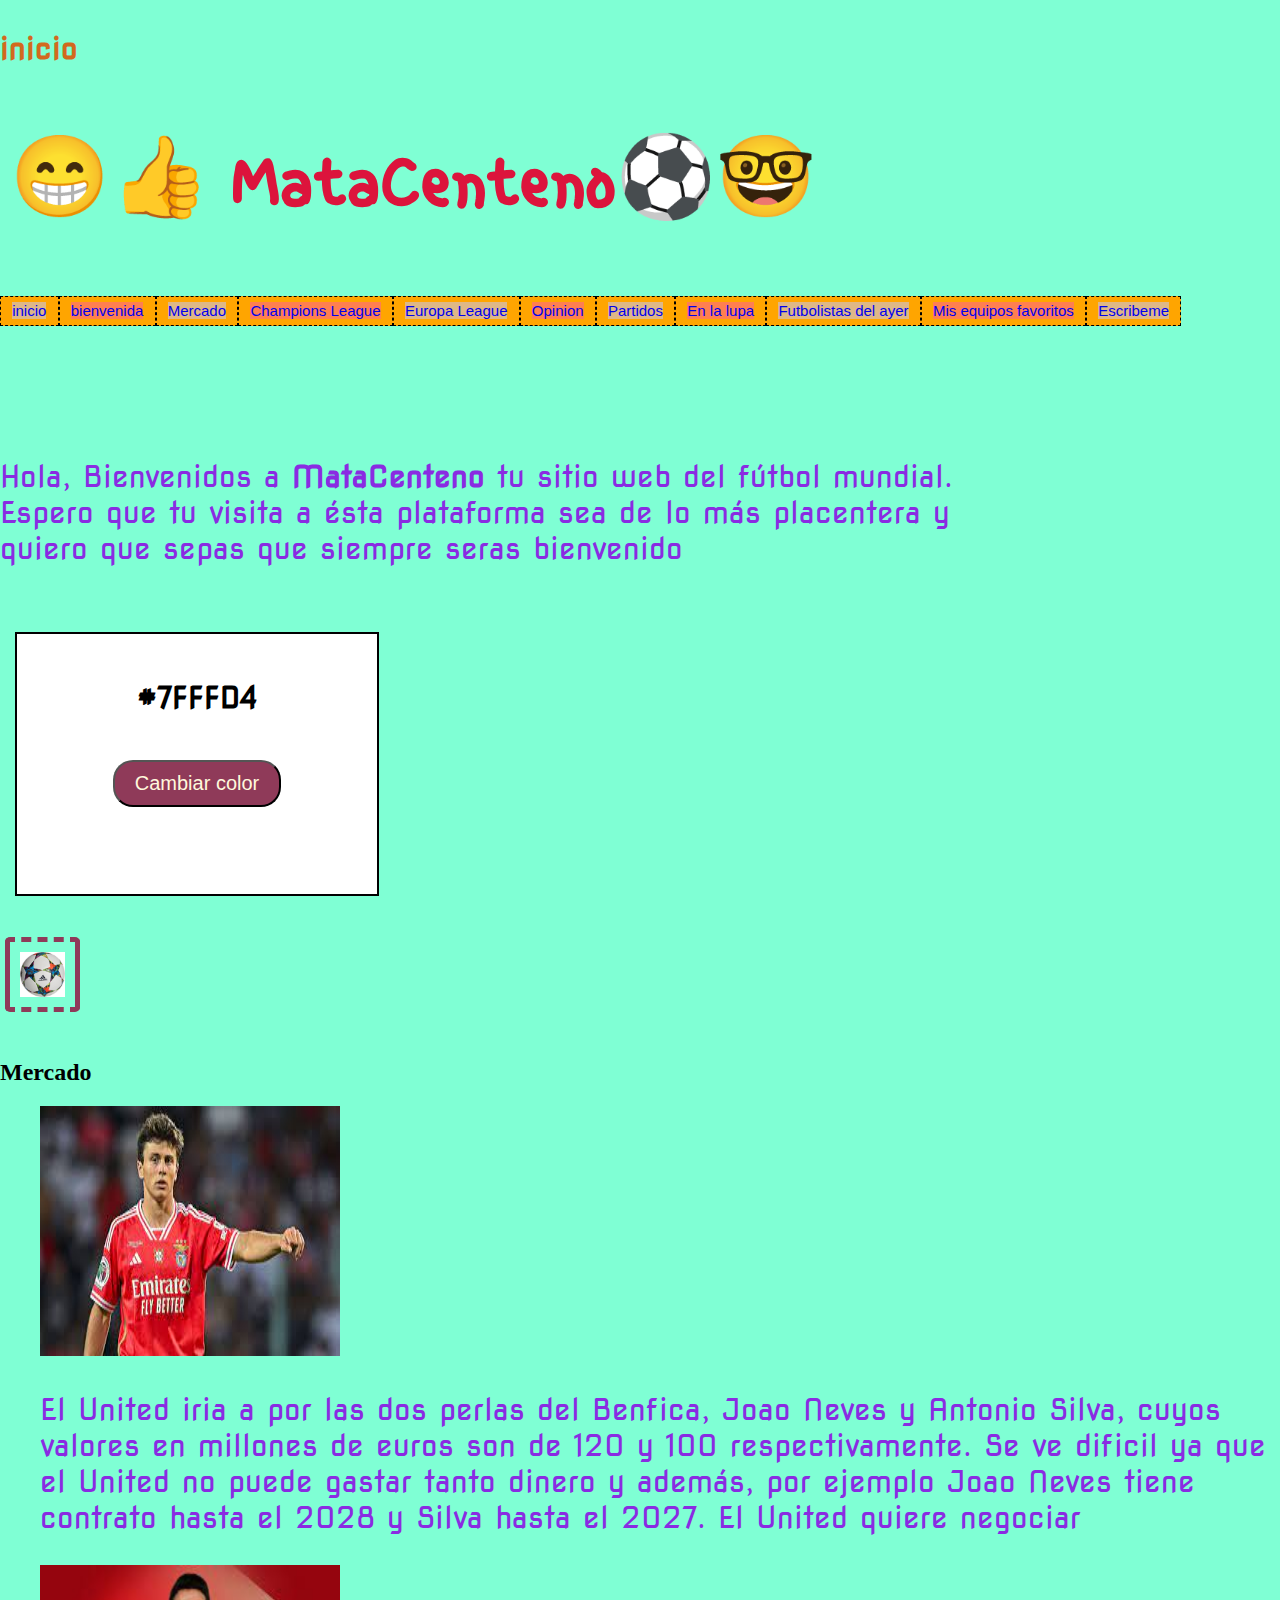
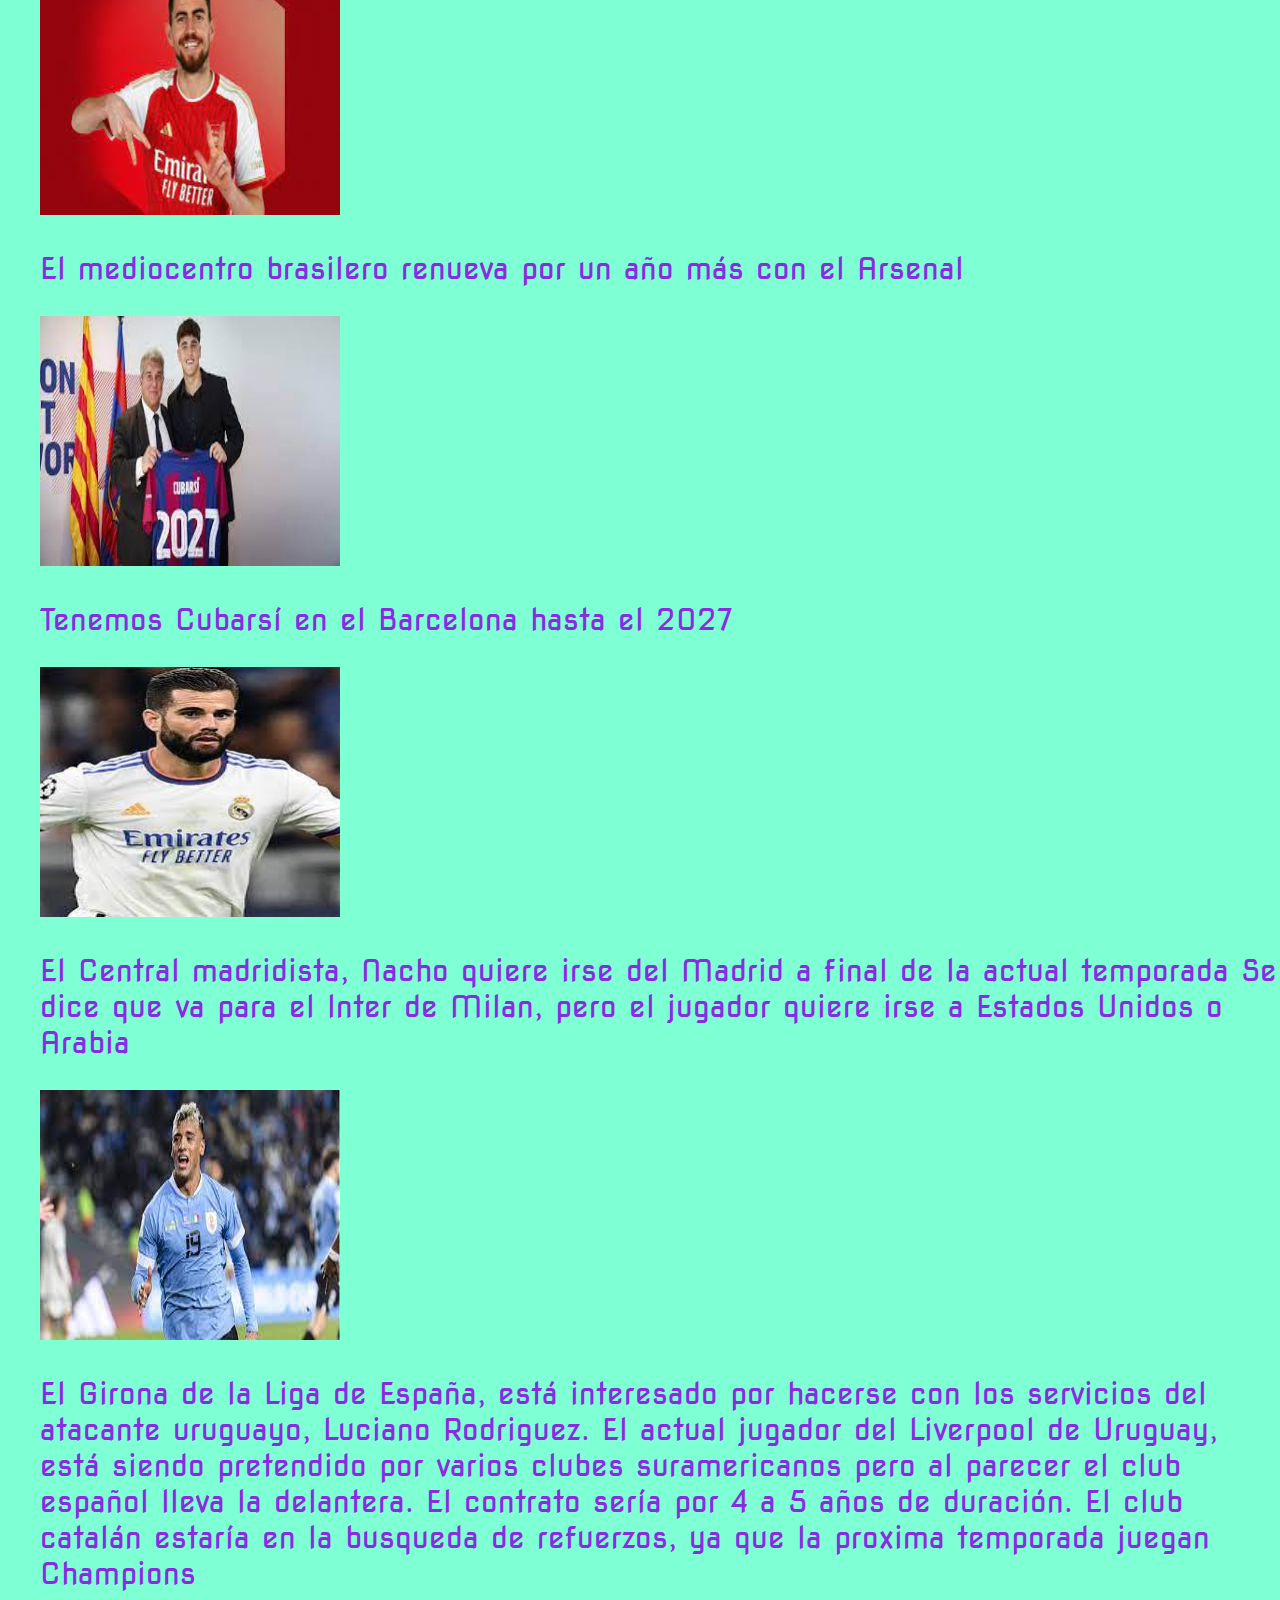
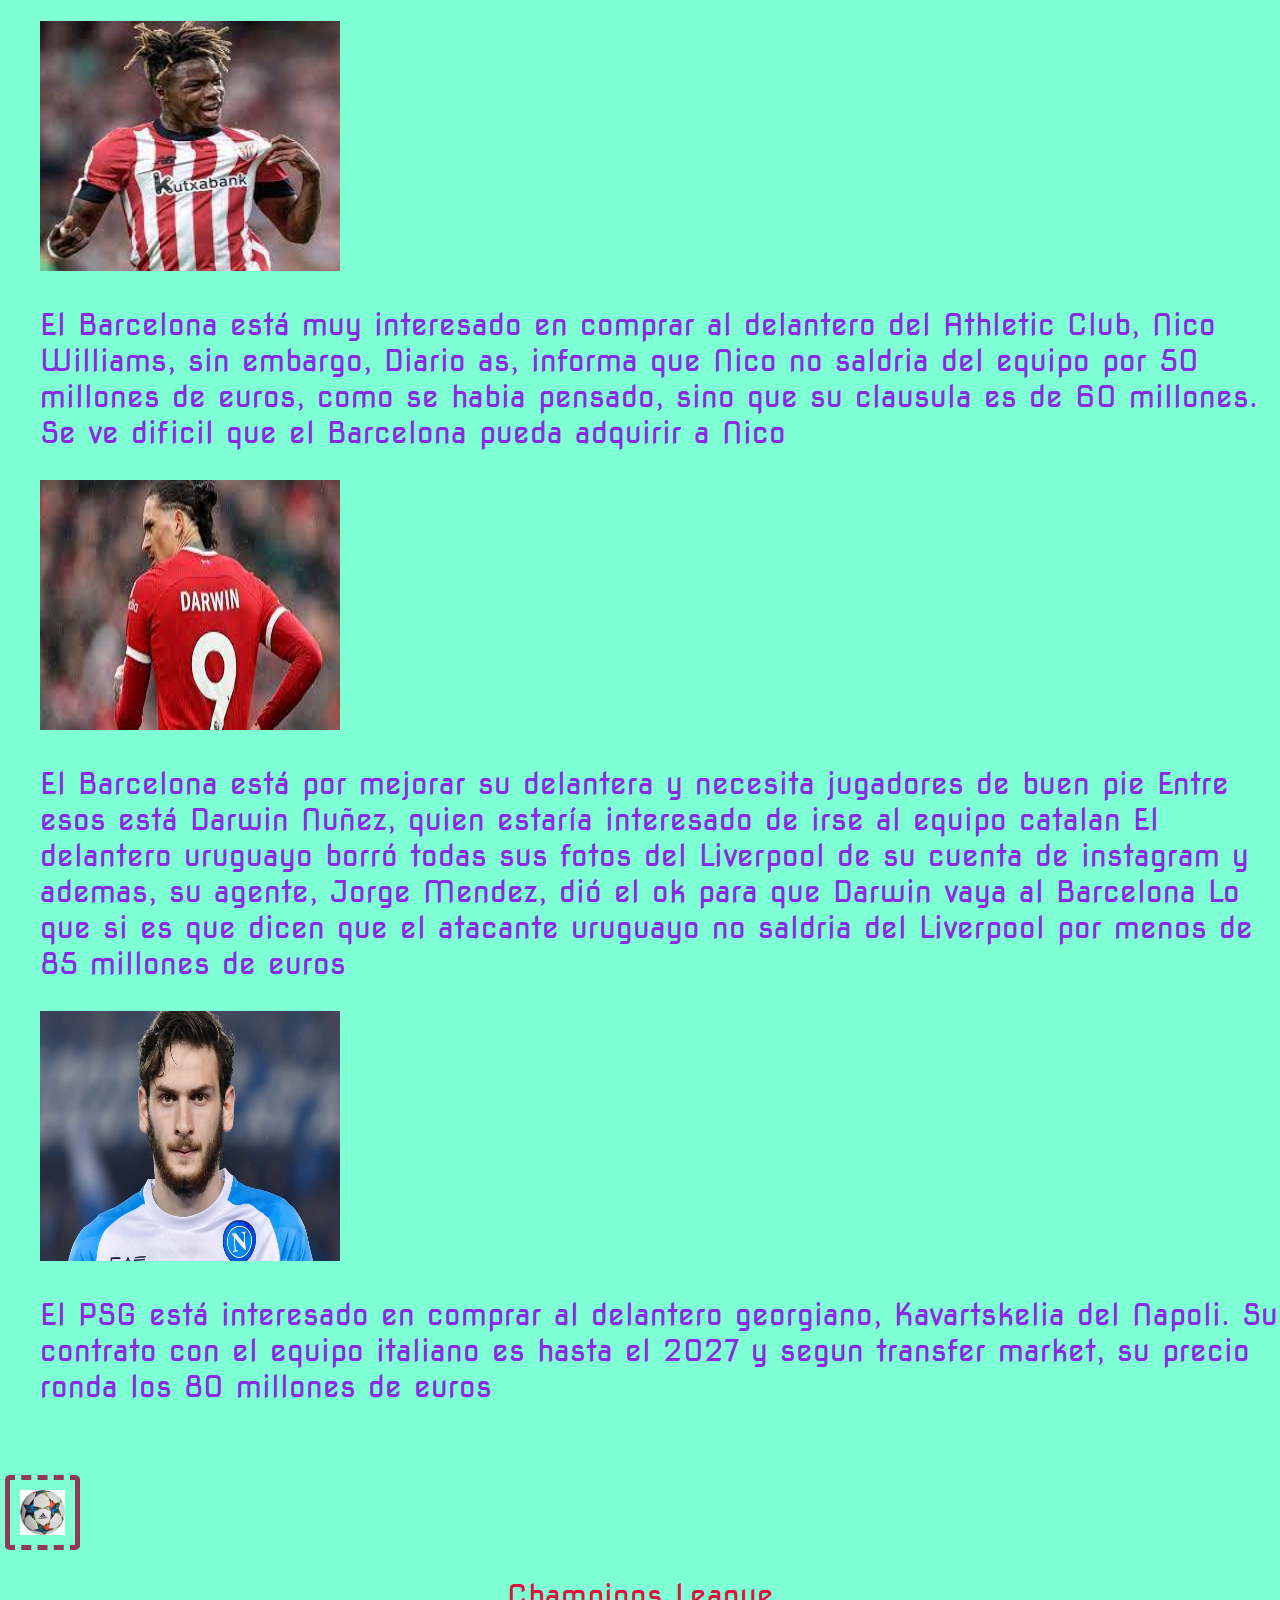
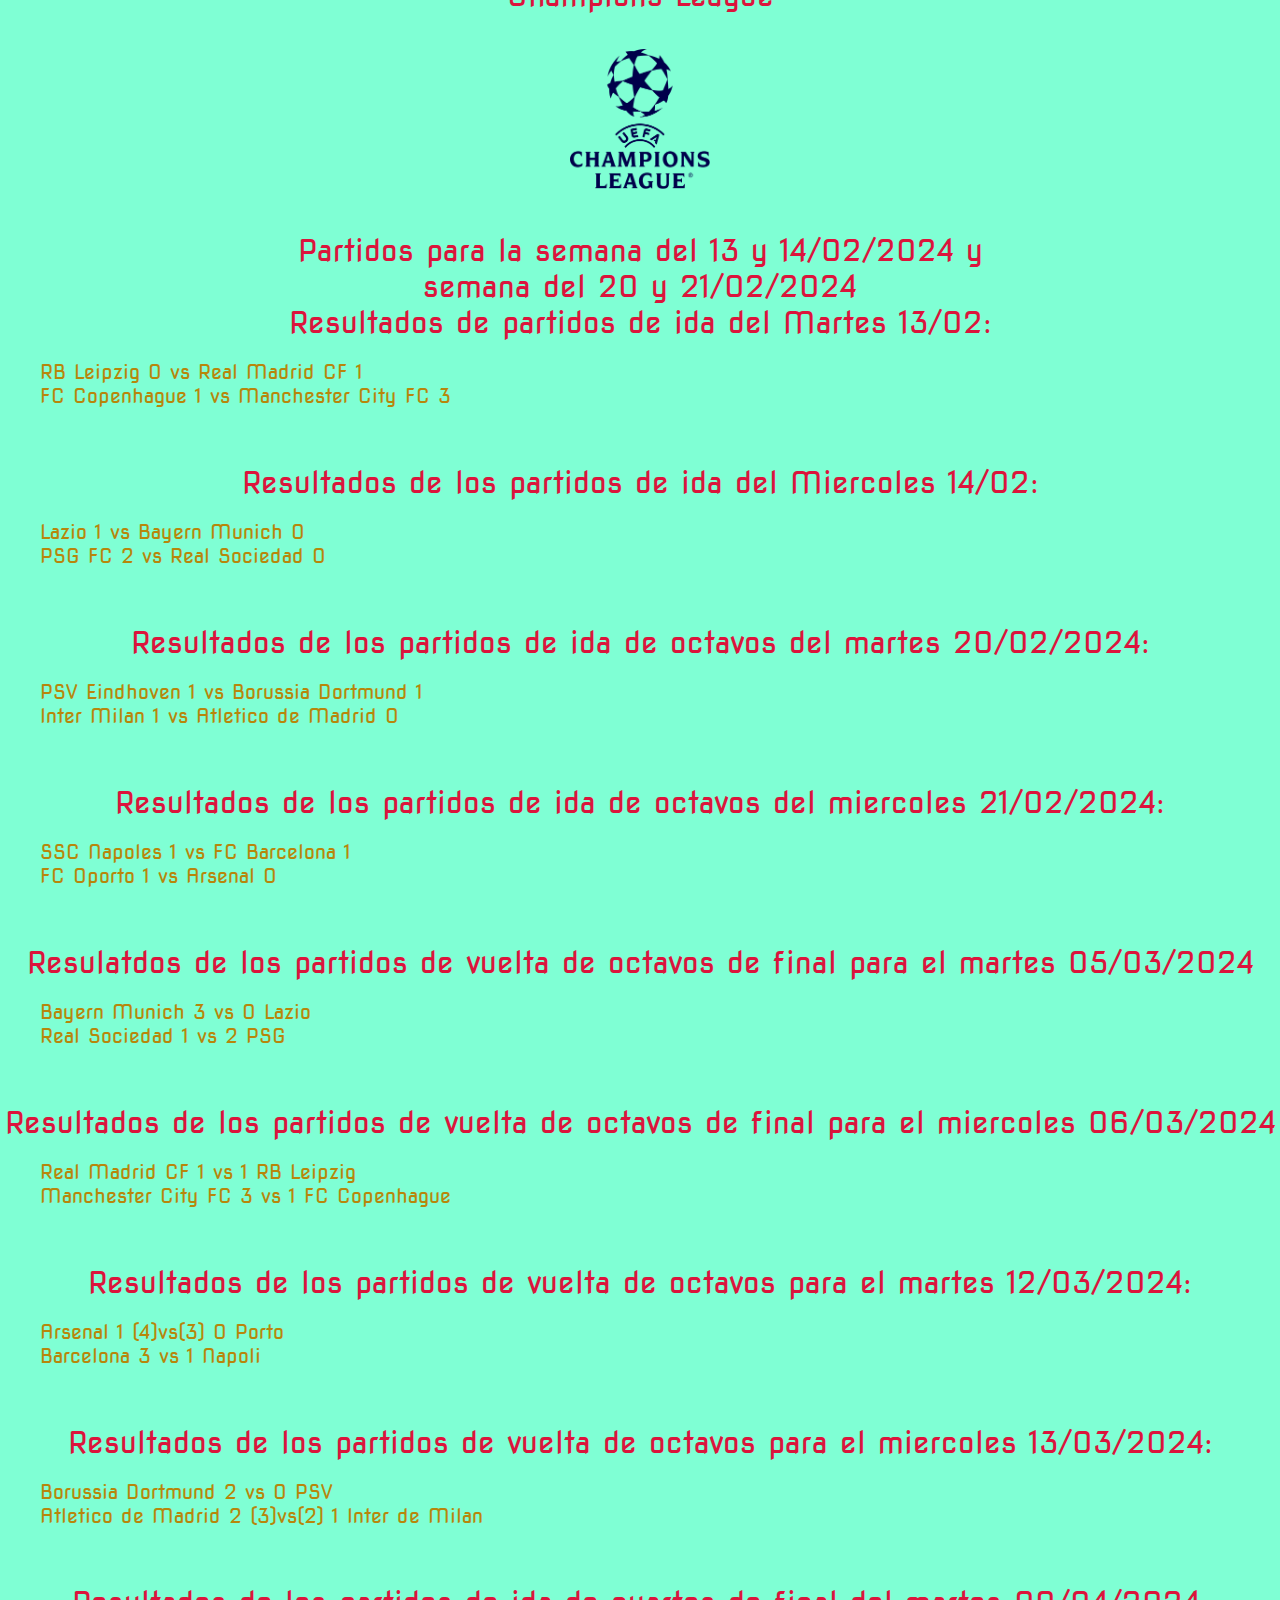
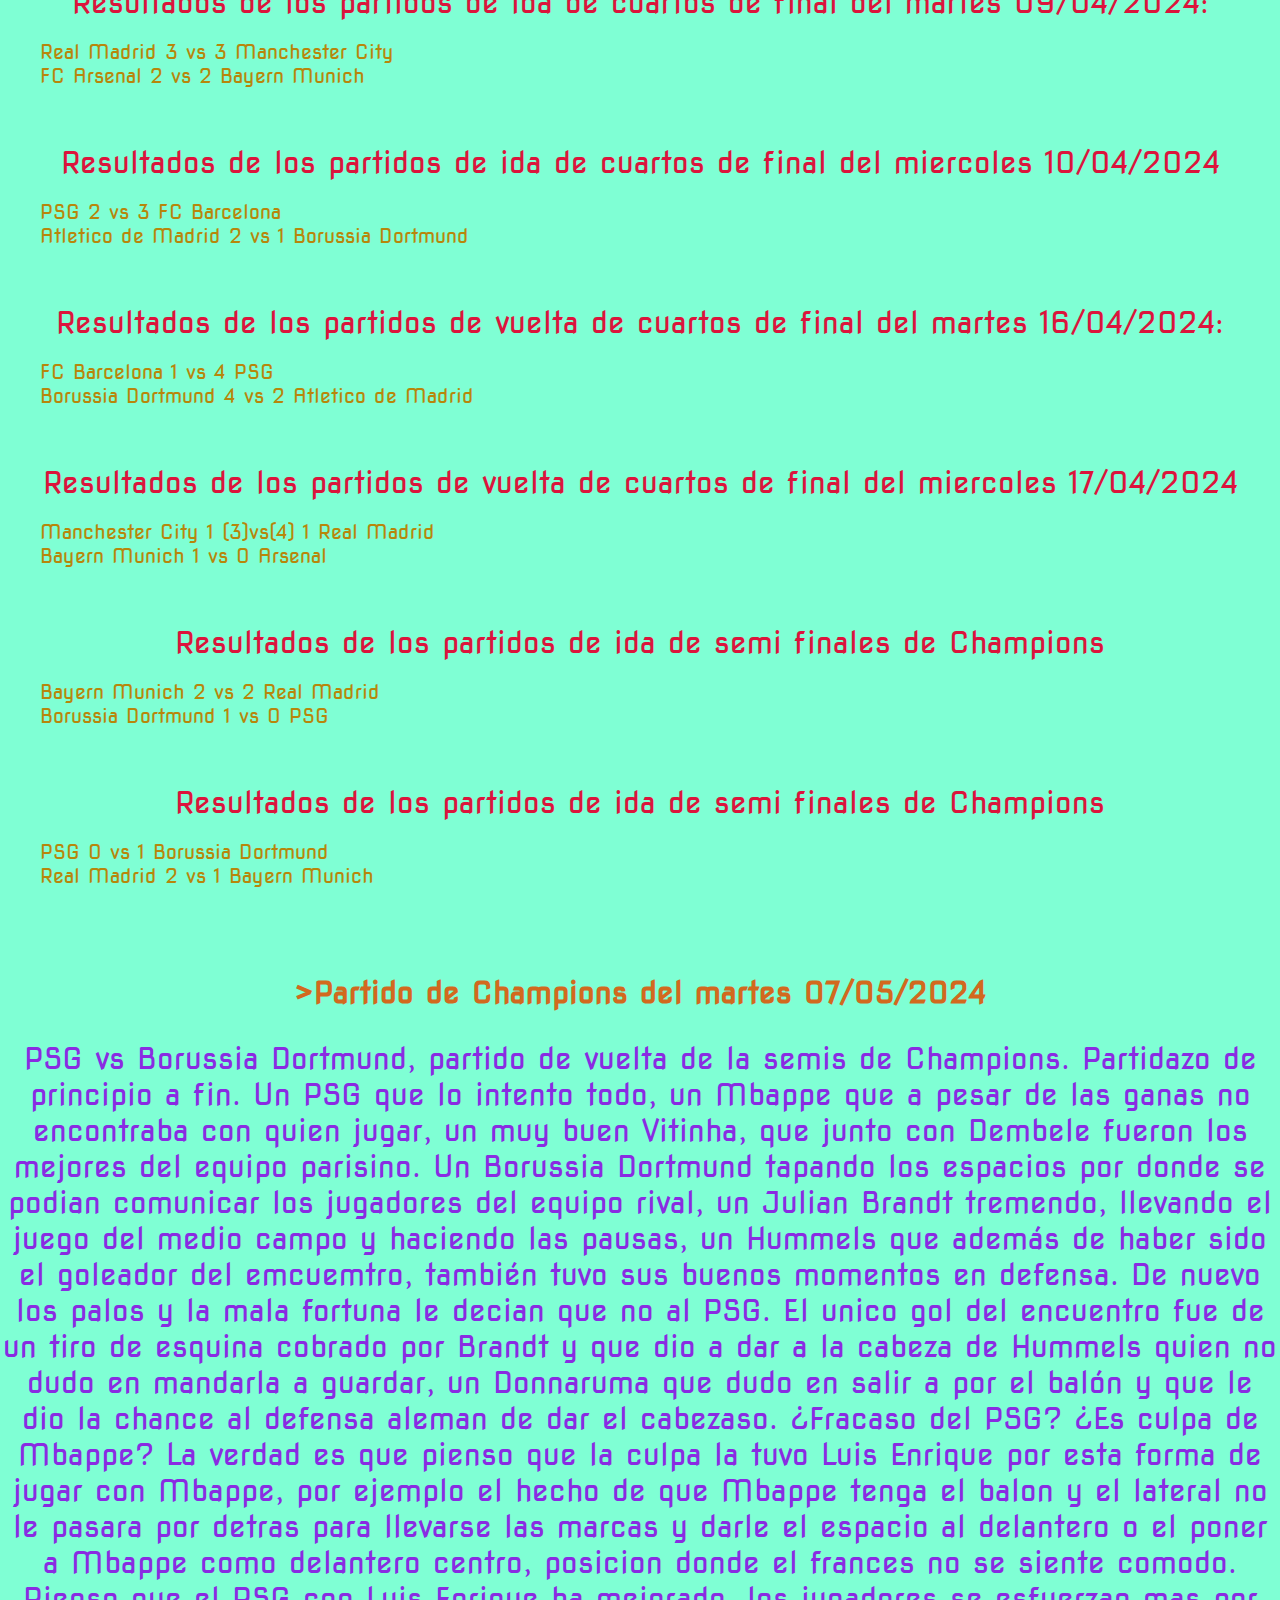
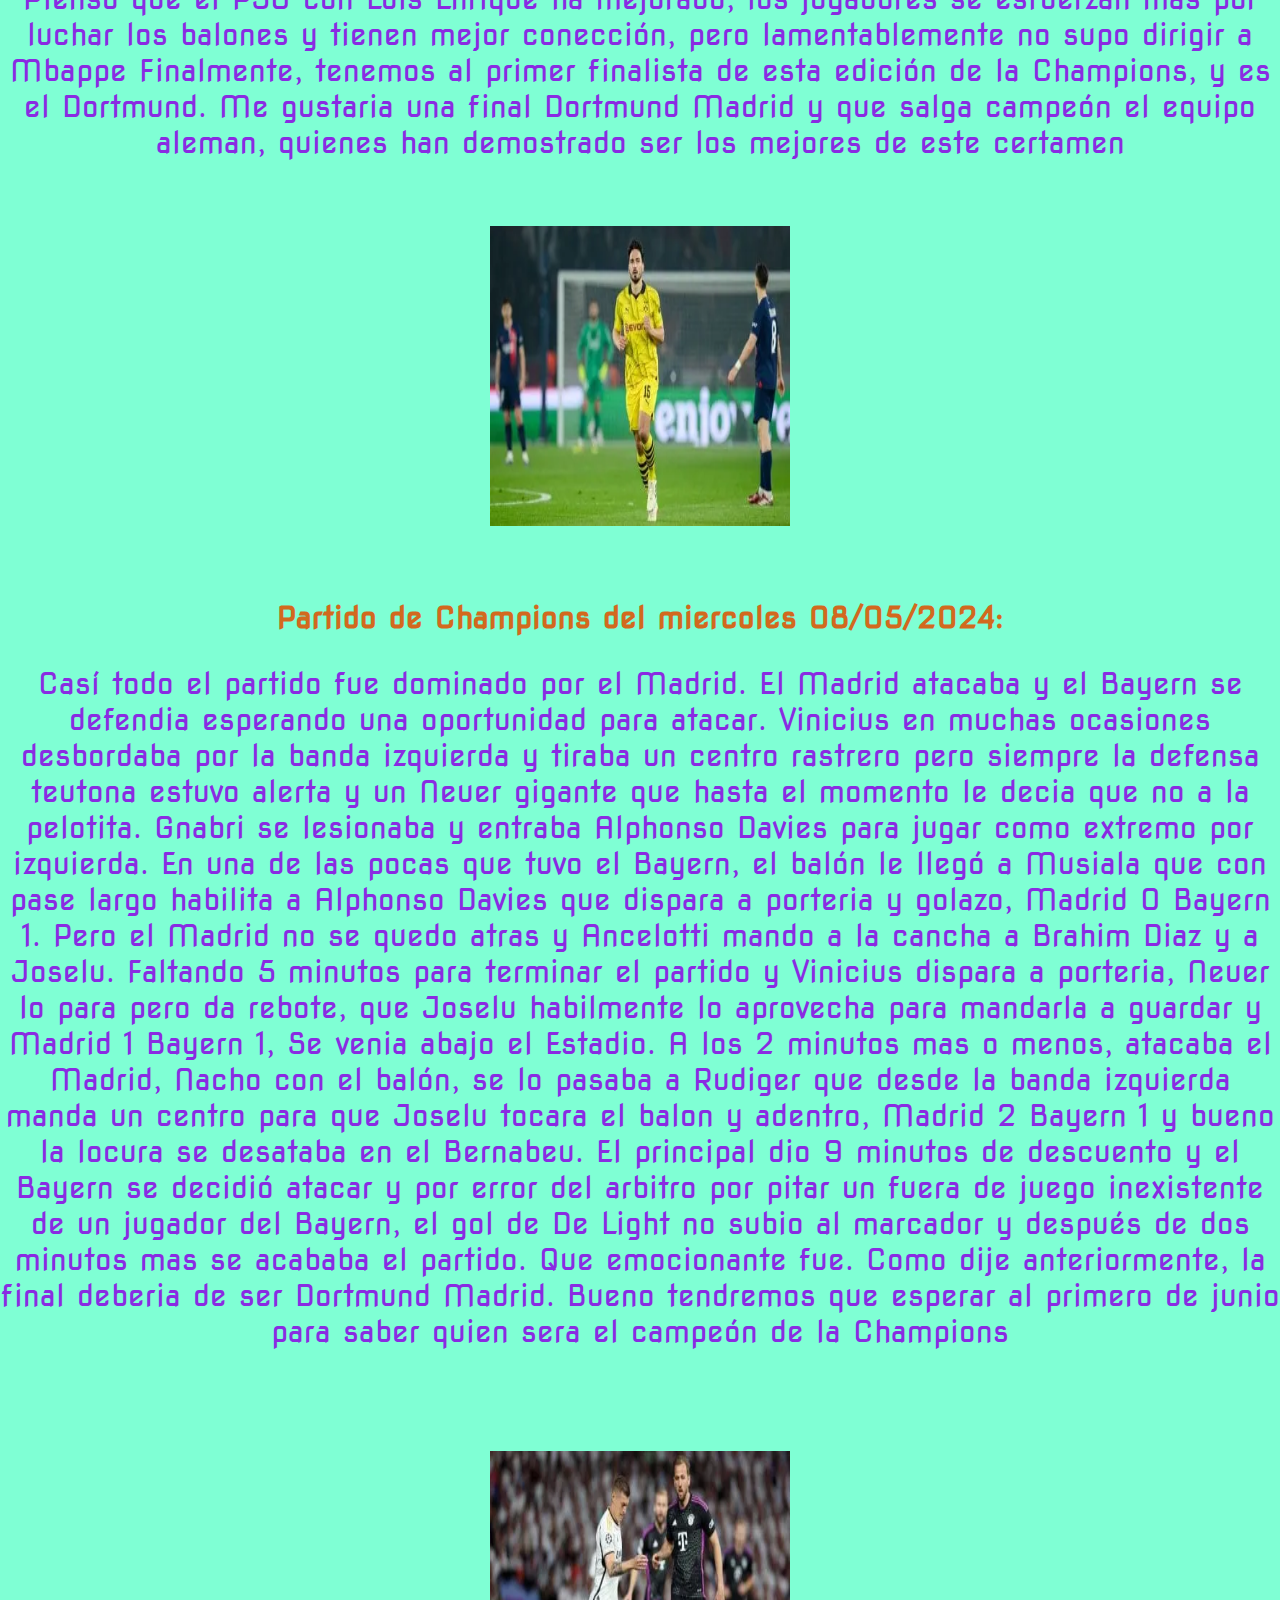
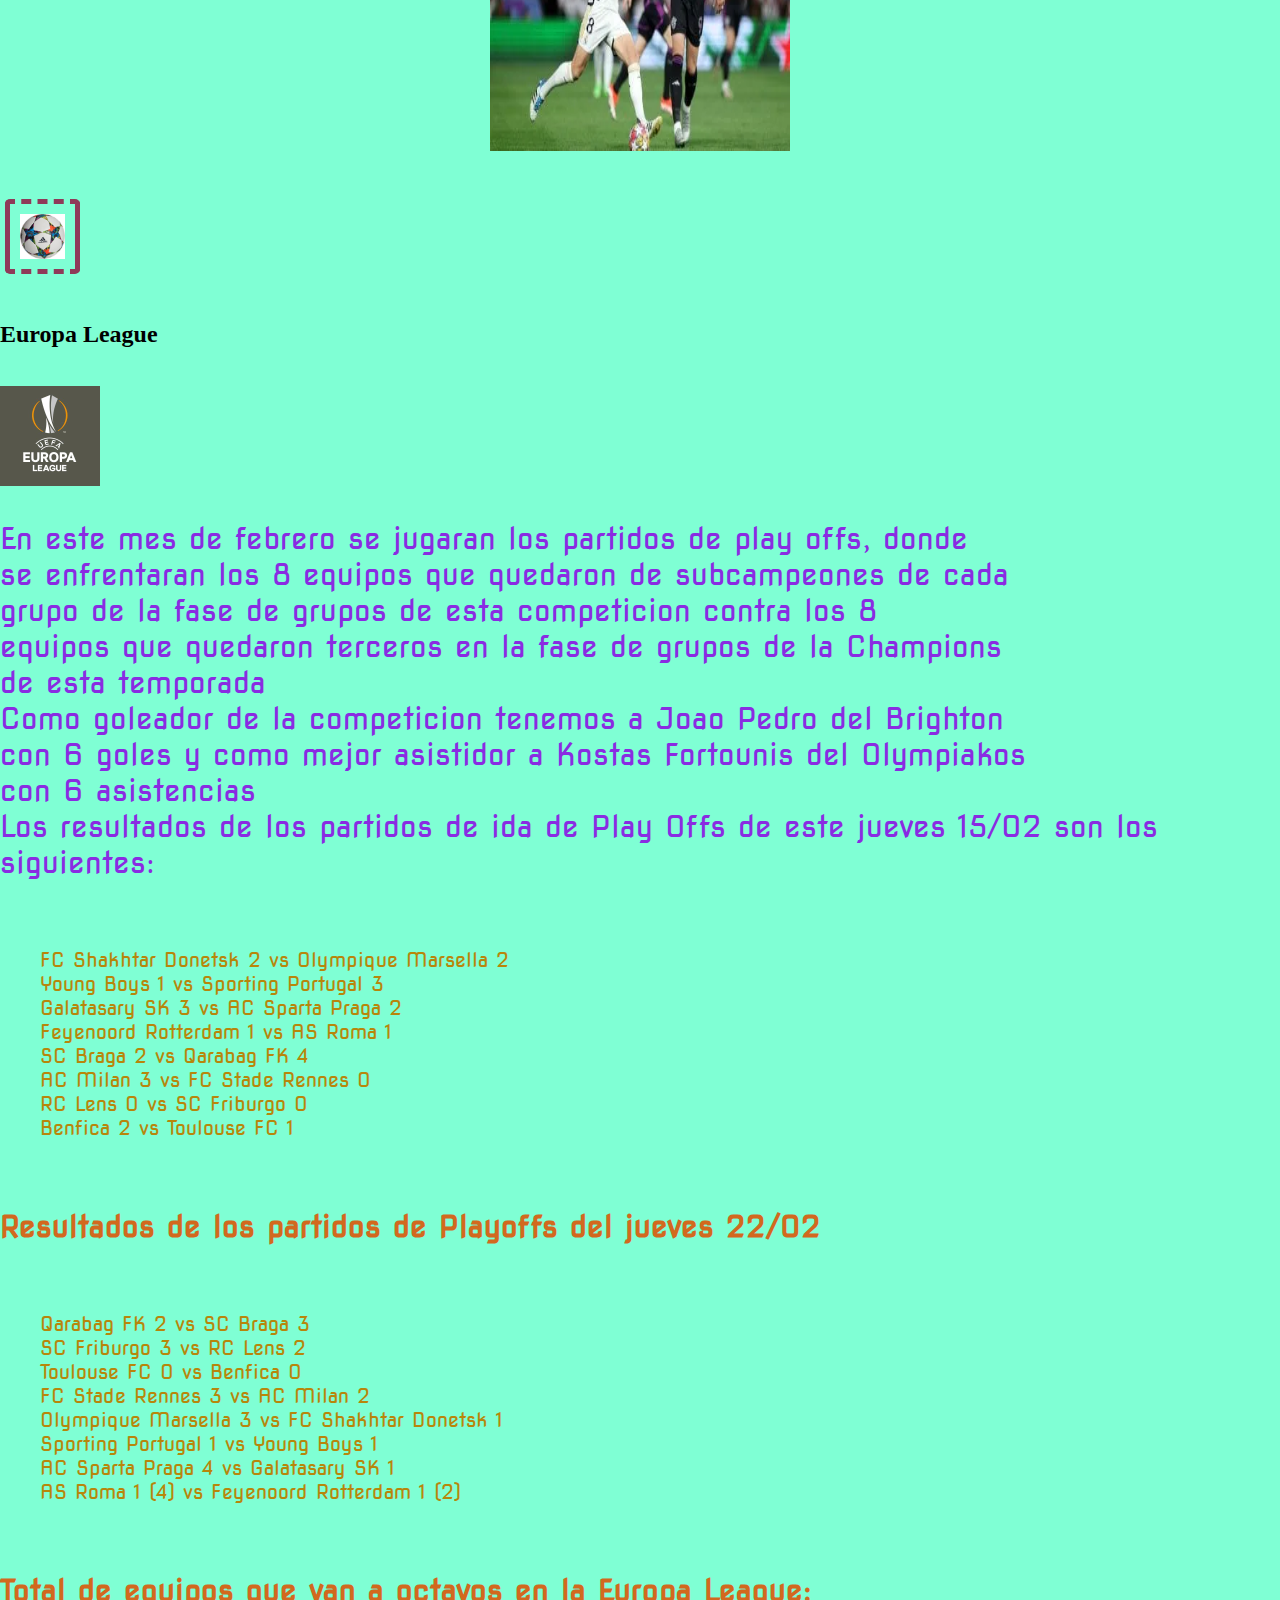
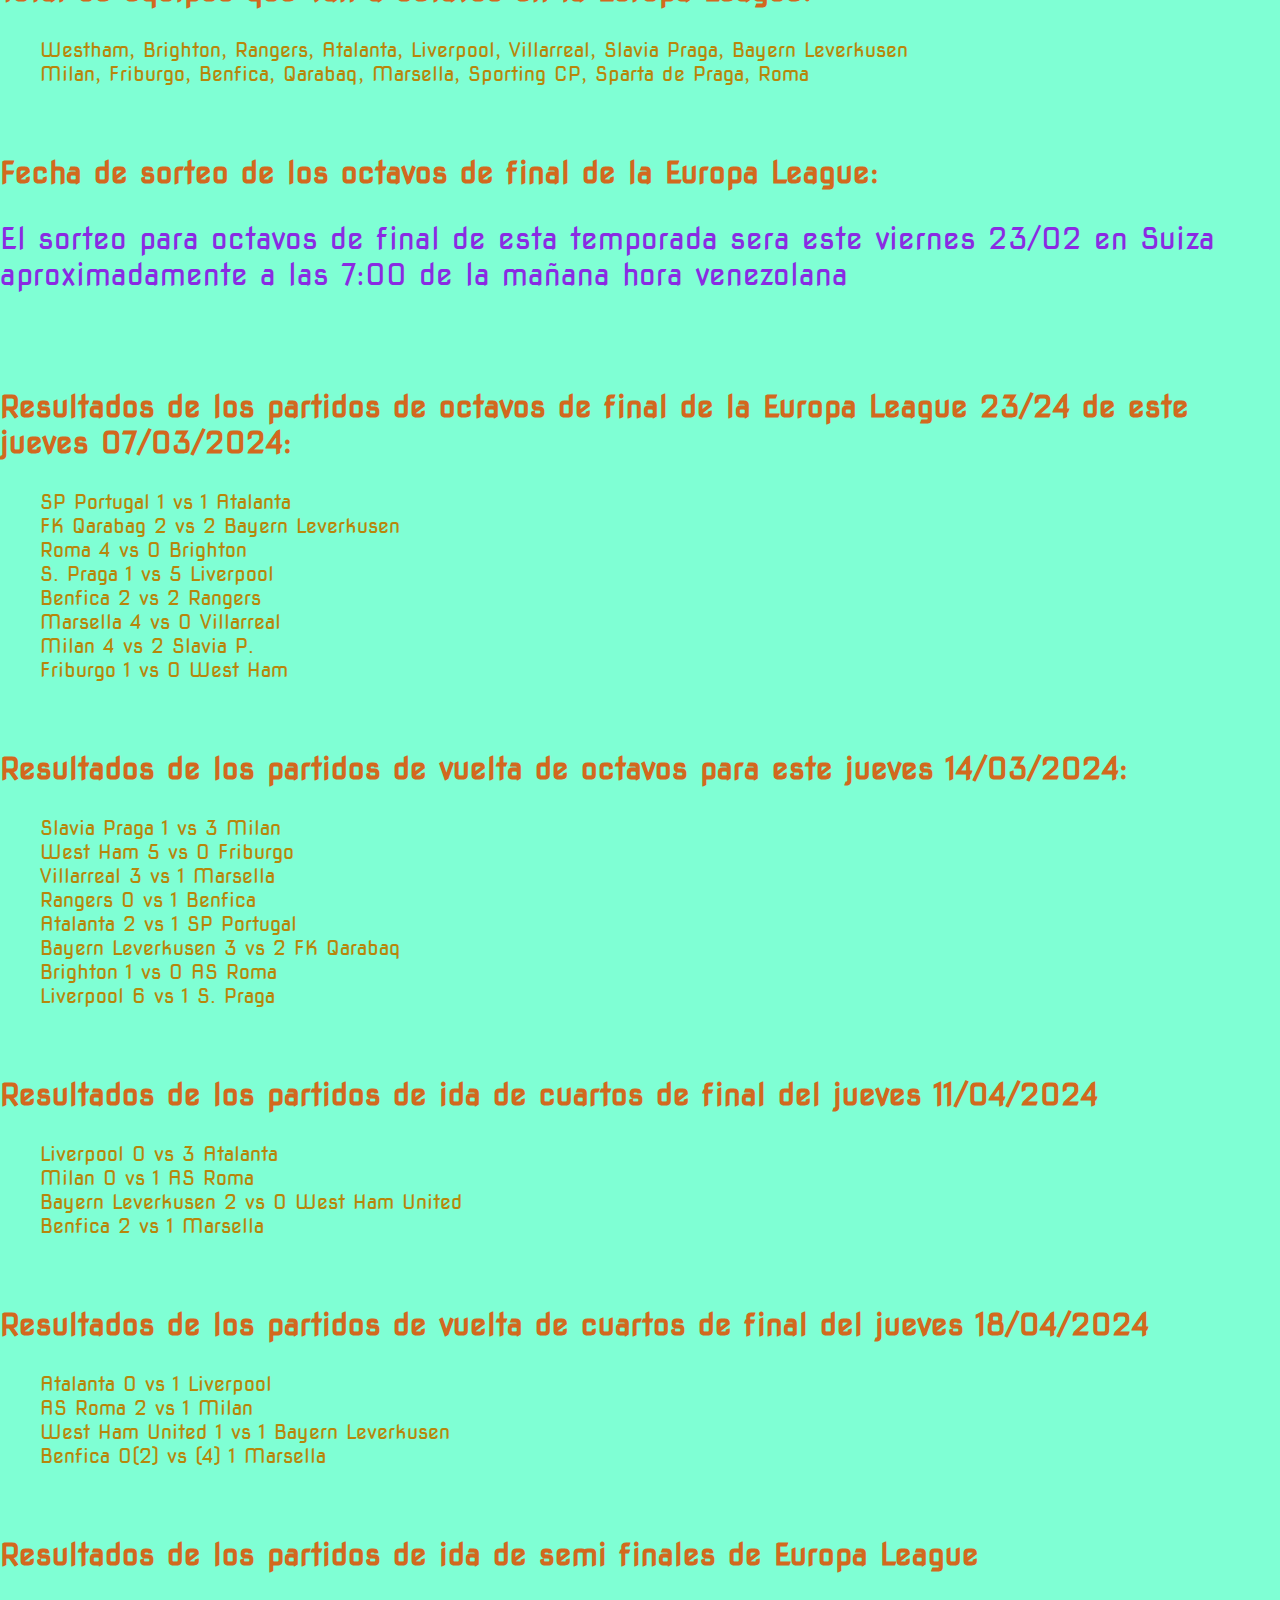
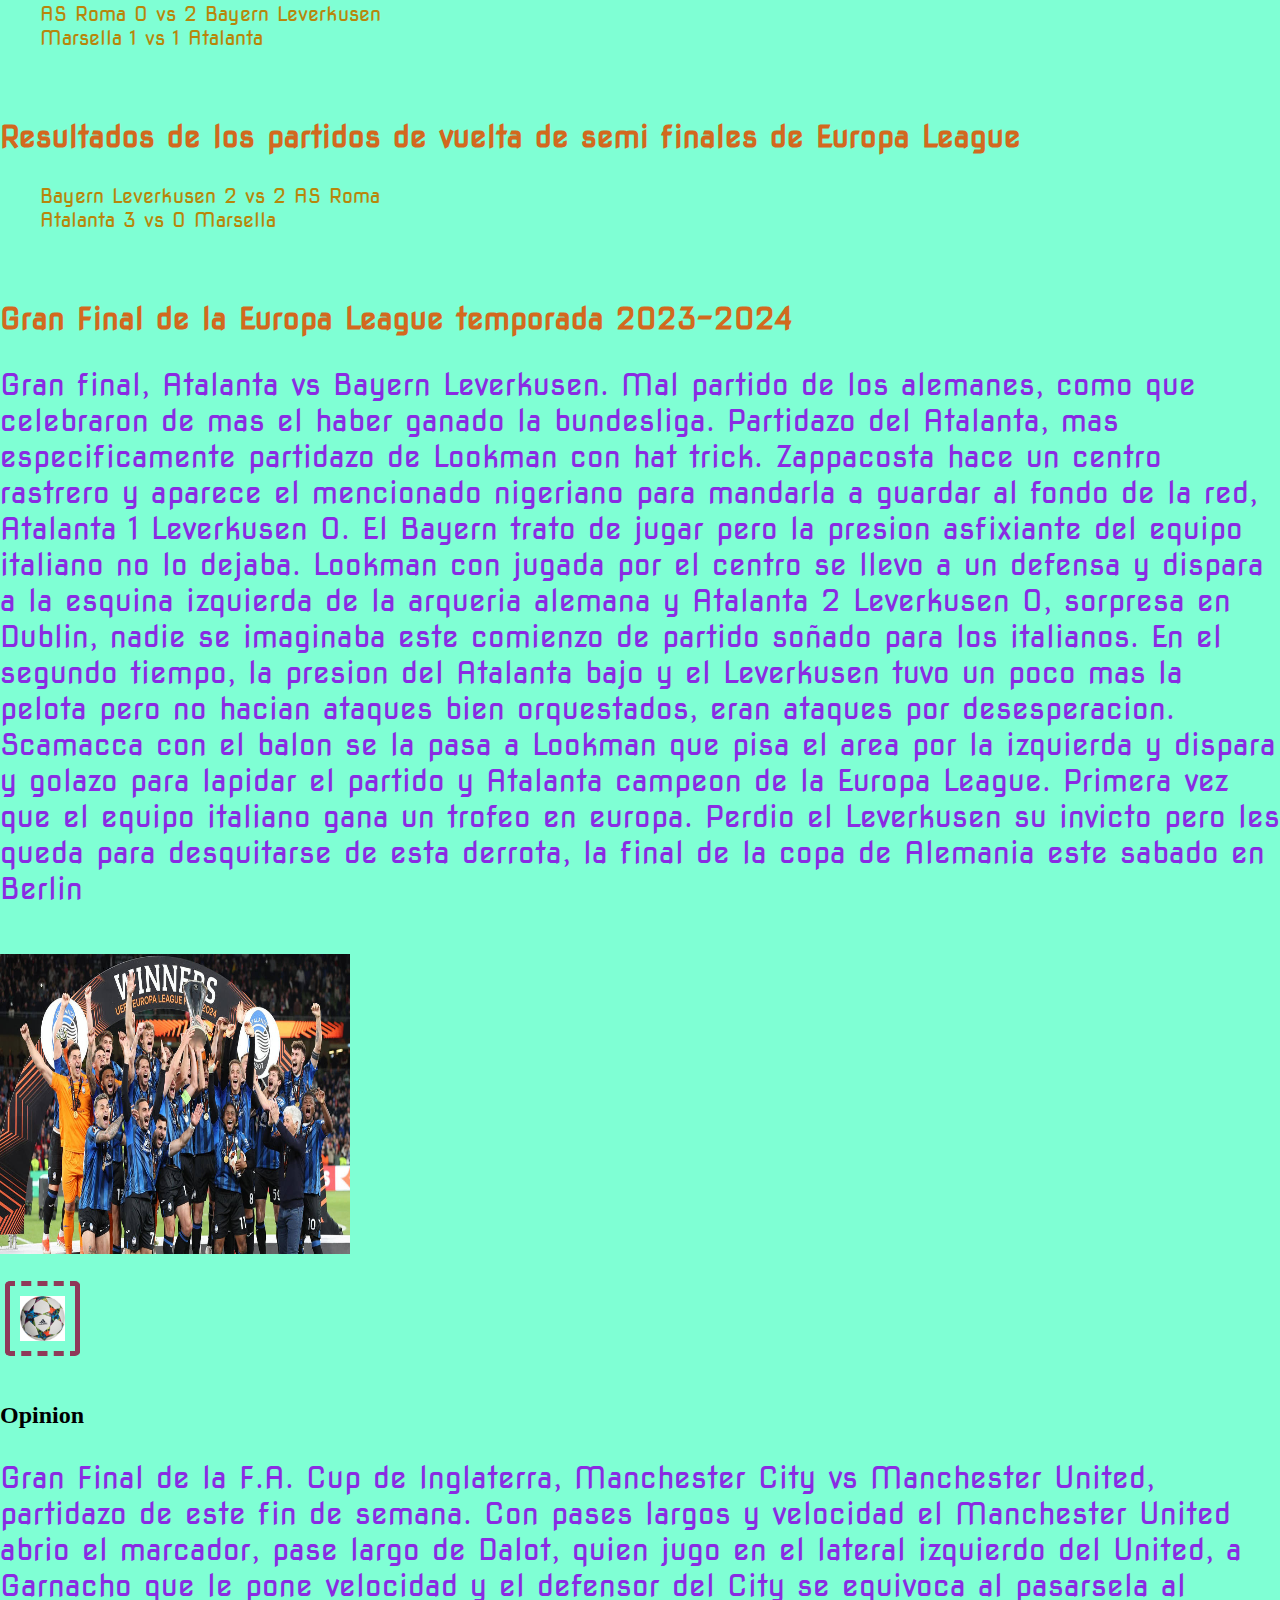
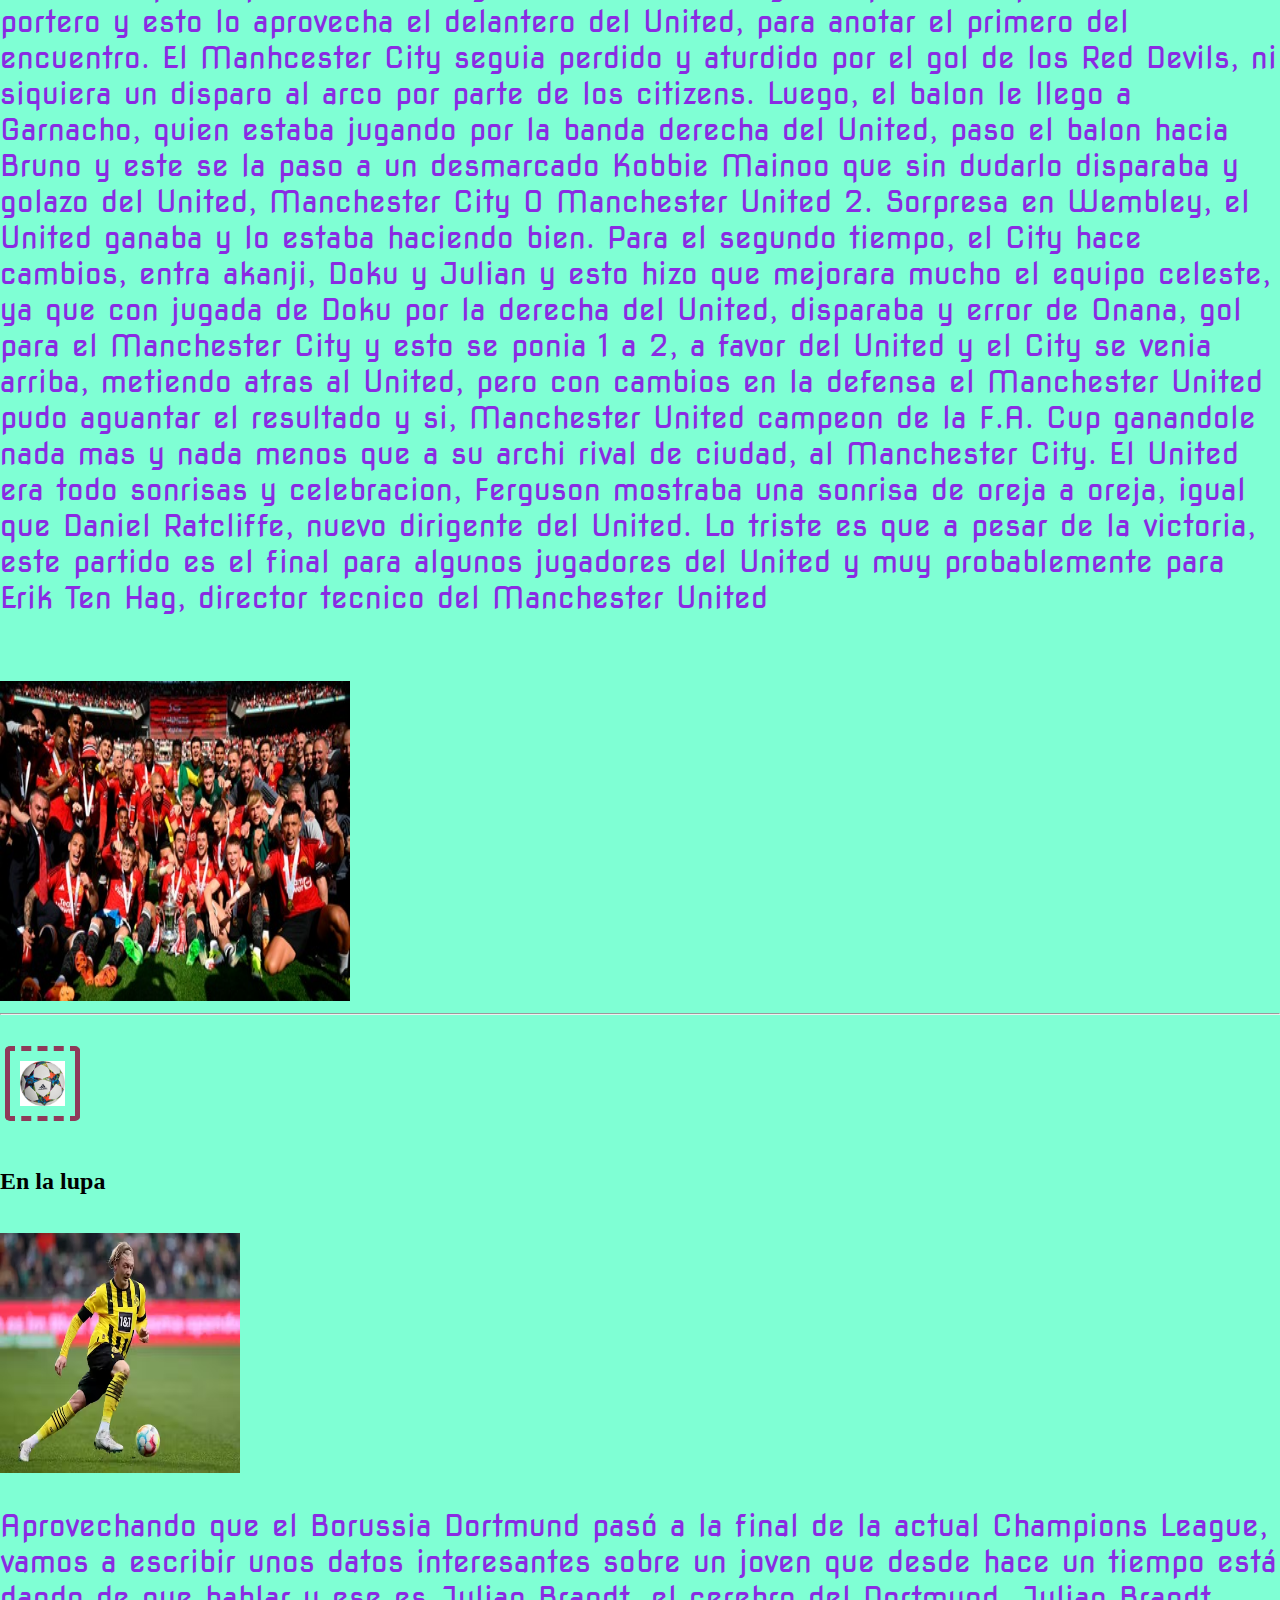
<file: index.html>
<!DOCTYPE html>
<html lang="en">
  <head>
    <meta charset="UTF-8" />
    <meta name="viewport" content="width=device-width, initial-scale=1.0" />
    <title>MataCenteno</title>
    <link href="estilos.css" rel="stylesheet" />
    <link rel="preconnect" href="https://fonts.googleapis.com" />
    <link rel="preconnect" href="https://fonts.gstatic.com" crossorigin />
    <link
      href="https://fonts.googleapis.com/css2?family=Nova+Square&display=swap"
      rel="stylesheet"
    />
    <link href="https://fonts.googleapis.com/css2?family=Single+Day&display=swap" rel="stylesheet">
    <link rel="icon" type="image/jpg" href="balón.jpg">
  </head>
  <body>
    <header>
      <h3 id="inicio">inicio</h3>
      

      <h1><strong>
        😁👍 MataCenteno⚽️🤓</strong></h1>
     <nav>
      <ul class="menu">
        <li class="formato"><a class="color" href="index.html#inicio">inicio</a></li>
        <li class="formato"><a class="anaranjado" href="index.html#bienvenida">bienvenida</a></li>
        <li class="formato"><a class="color" href="index.html#Mercado">Mercado</a></li>
        <li class="formato"><a class="anaranjado" href="index.html#Champions League">Champions League</a></li>
        <li class="formato"><a class="color" href="index.html#Europa League">Europa League</a></li>
        <li class="formato"><a class="anaranjado" href="index.html#Opinion">Opinion</a></li>
        <li class="formato">
          <a class="color" href="index.html#Partidos">
            Partidos</a
          >
        </li>
        <li class="formato"><a class="anaranjado" href="index.html#En la lupa">En la lupa</a></li>
        <li class="formato">
          <a class="color" href="index.html#Futbolistas del ayer"
            >Futbolistas del ayer</a
          >
        </li>
        <li class="formato">
          <a class="anaranjado" href="index.html#Mis equipos favoritos"
            >Mis equipos favoritos</a
          >
        </li>
        <li class="formato"><a class="color" href="mailto:luisrafaelmace@gmail.com>">Escribeme</a></li>
      </ul>
     </nav>
    </header>
    <br>
    <br>
    <main>
      <h3 id="bienvenida">bienvenida</h3>
      <!--En ésta sección se te dá un cordial saludo y se te invita a que visites la página-->
      <p>
        Hola, Bienvenidos a <strong>MataCenteno</strong> tu sitio web del fútbol
        mundial. <br />Espero que tu visita a ésta plataforma sea de lo más
        placentera y <br />quiero que sepas que siempre seras bienvenido
      </p>
      <br>
      <br>
    <div id="contenedor" class="centrar-flex">
        <p id="color">#7FFFD4</p>
        <button id="boton-color">Cambiar color</button>
    </div>
      <br>
      <br>
      <a href="index.html#inicio">
        <img src="balón.jpg" style="width: 45px; height: 45px" class="balon"
      /></a>
      <br>
      <br>
      <h2 id="Mercado">Mercado</h2>
      <ul class="partidos">
        <li>
          <img src="joao_neves.jpg" width="300px" height="250px" alt="Joao Neves">
          <p>El United iria a por las dos perlas del Benfica, Joao Neves y Antonio Silva, cuyos valores
          en millones de euros son de 120 y 100 respectivamente. Se ve dificil ya que el United no 
          puede gastar tanto dinero y además, por ejemplo Joao Neves tiene contrato hasta el 2028 y 
          Silva hasta el 2027. El United quiere negociar</p> 
        </li>
        <li>
          <img src="jorginho.jpg" width="300px" height="250px" alt="jorginho">
          <p>El mediocentro brasilero renueva por un año más con el Arsenal</p>
        </li>
        <li>
          <img src="cubarsi_2027.jpg" width="300px" height="250px" alt="Cubarsi hasta el 2027">
          <p>Tenemos Cubarsí en el Barcelona hasta el 2027</p>
        </li>
        <li>
          <img src="nacho.jpg" width="300px" height="250px" alt="Nacho">
          <p>El Central madridista, Nacho quiere irse del Madrid a final de la actual temporada
            Se dice que va para el Inter de Milan, pero el jugador quiere irse a Estados Unidos 
            o Arabia
          </p>
        </li>
        <li>
          <img src="luciano.jpg" width="300px" height="250px" alt="Luciano con Uruguay">
          <p>El Girona de la Liga de España, está interesado por hacerse con los servicios del 
            atacante uruguayo, Luciano Rodriguez. El actual jugador del Liverpool de Uruguay, 
            está siendo pretendido por varios clubes suramericanos pero al parecer el club 
            español lleva la delantera. El contrato sería por 4 a 5 años de duración. El 
            club catalán estaría en la busqueda de refuerzos, ya que la proxima temporada 
            juegan Champions
          </p>
        </li>
        <li>
          <img src="Nico.jpg" width="300px" height="250px" alt="Nico Williams">
          <p>El Barcelona está muy interesado en comprar al delantero del Athletic Club, 
            Nico Williams, sin embargo, Diario as, informa que Nico no saldria del equipo 
            por 50 millones de euros, como se habia pensado, sino que su clausula es de 
            60 millones. Se ve dificil que el Barcelona pueda adquirir a Nico 
          </p>
        </li> 
        <li>
          <img src="darwin.jpg" width="300px" height="250px" alt="Darwin Nuñez">
          <p>El Barcelona está por mejorar su delantera y necesita jugadores de buen pie
            Entre esos está Darwin Nuñez, quien estaría interesado de irse al equipo catalan
            El delantero uruguayo borró todas sus fotos del Liverpool de su cuenta de instagram
            y ademas, su agente, Jorge Mendez, dió el ok para que Darwin vaya al Barcelona
            Lo que si es que dicen que el atacante uruguayo no saldria del Liverpool por menos
            de 85 millones de euros
          </p>
        </li>
        <li>
          <img src="kvaratskelia.webp" width="300px" height="250px" alt="kvaratskelia con el Napoli">
          <p>El PSG está interesado en comprar al delantero georgiano, Kavartskelia del Napoli.
            Su contrato con el equipo italiano es hasta el 2027 y segun transfer market, su precio
            ronda los 80 millones de euros
          </p>
        </li>
      </ul>
       <br>
       <br>
      <a href="index.html#inicio">
        <img src="balón.jpg" style="width: 45px; height: 45px" class="balon"
      /></a>
      <br>
      <br>
     <div id="Champions League" class="champions">Champions League
      <br>
      <br>
      <img src="champions.png" height="140px" width="140px" alt="champions logo"> 
      <br>
      <br>
      Partidos para la semana del 13 y 14/02/2024 y 
      <br>semana del 20 y 21/02/2024
      <br>
      Resultados de partidos de ida del Martes 13/02:
      <br>
      <ul class="partidos">
        <li>RB Leipzig 0 vs Real Madrid CF 1 </li>
        <li>FC Copenhague 1 vs Manchester City FC 3 </li>
      </ul>
      <br>
      Resultados de los partidos de ida del Miercoles 14/02:
      <br>
      <ul class="partidos">
        <li>Lazio 1 vs Bayern Munich 0</li>
        <li>PSG FC 2 vs Real Sociedad 0</li>
      </ul>
      <br>
      Resultados de los partidos de ida de octavos del martes 20/02/2024:
      <br>
      <ul class="partidos">  
        <li>PSV Eindhoven 1 vs Borussia Dortmund 1</li>
        <li>Inter Milan 1 vs Atletico de Madrid 0</li>
      </ul>
      <br> 
      Resultados de los partidos de ida de octavos del miercoles 21/02/2024:
      <br>
      <ul class="partidos">  
        <li>SSC Napoles 1 vs FC Barcelona 1 </li>
        <li>FC Oporto 1 vs Arsenal 0</li>
      </ul>
      <br>
      Resulatdos de los partidos de vuelta de octavos de final para el martes 05/03/2024
      <ul class="partidos">
        <li>Bayern Munich 3 vs 0 Lazio </li>
        <li>Real Sociedad 1 vs 2 PSG </li>
      </ul>
      <br>
      Resultados de los partidos de vuelta de octavos de final para el miercoles 06/03/2024
      <ul class="partidos">
        <li>Real Madrid CF 1 vs 1 RB Leipzig</li>
        <li>Manchester City FC 3 vs 1 FC Copenhague</li>
      </ul>
      <br>
      Resultados de los partidos de  vuelta de octavos para el martes 12/03/2024:
      <ul class="partidos">
        <li>Arsenal 1 (4)vs(3) 0  Porto</li>
        <li>Barcelona 3 vs 1 Napoli</li>
      </ul>
      <br>
      Resultados de los partidos de vuelta de octavos para el miercoles 13/03/2024:
      <ul class="partidos">
        <li>Borussia Dortmund 2 vs 0 PSV</li>
        <li>Atletico de Madrid 2 (3)vs(2) 1 Inter de Milan</li>
      </ul> 
      <br>
       Resultados de los partidos de ida de cuartos de final del martes 09/04/2024:
      <ul class="partidos">
        <li>Real Madrid 3 vs 3 Manchester City</li>
        <li>FC Arsenal 2 vs 2 Bayern Munich</li>
      </ul>
      <br>
      Resultados de los partidos de ida de  cuartos de final del miercoles 10/04/2024
      <ul class="partidos">
        <li>PSG  2 vs 3 FC Barcelona</li>
        <li>Atletico de Madrid 2 vs 1 Borussia Dortmund</li>
      </ul>
      <br>
      Resultados de los partidos de vuelta de cuartos de final del martes 16/04/2024:
      <ul class="partidos">
        <li>FC Barcelona 1 vs 4 PSG</li>
        <li>Borussia Dortmund 4 vs 2 Atletico de Madrid</li>
      </ul>
      <br>
      Resultados de los partidos de vuelta de cuartos de final del miercoles 17/04/2024
      <ul class="partidos">
        <li>Manchester City 1 (3)vs(4) 1 Real Madrid</li>
        <li>Bayern Munich 1 vs 0 Arsenal</li>
      </ul>
      <br>
      Resultados de los partidos de ida de semi finales de Champions
      <ul class="partidos">
        <li>Bayern Munich 2 vs 2 Real Madrid</li>
        <li>Borussia Dortmund 1 vs 0 PSG</li>
      </ul>
      <br>
      Resultados de los partidos de ida de semi finales de Champions
      <ul class="partidos">
        <li>PSG 0 vs 1 Borussia Dortmund</li>
        <li>Real Madrid 2 vs 1 Bayern Munich</li>
      </ul>
      <br>
      <h3>>Partido de Champions del martes 07/05/2024</h3>
      <p> PSG vs Borussia Dortmund, partido de vuelta de la semis de Champions. Partidazo de principio 
        a fin. Un PSG que lo intento todo, un Mbappe que a pesar de las ganas no encontraba con quien 
        jugar, un muy buen Vitinha, que junto con Dembele fueron los mejores del equipo parisino. Un 
        Borussia Dortmund tapando los espacios por donde se podian comunicar los jugadores del equipo 
        rival, un Julian Brandt tremendo, llevando el juego del medio campo y haciendo las pausas, un 
        Hummels que además de haber sido el goleador del emcuemtro, también tuvo sus buenos momentos en 
        defensa. De nuevo los palos y la mala fortuna le decian que no al PSG. El unico gol del encuentro 
        fue de un tiro de esquina cobrado por Brandt y que dio a dar a la cabeza de Hummels quien no dudo 
        en mandarla a guardar, un Donnaruma que dudo en salir a por el balón y que le dio la chance al 
        defensa aleman de dar el cabezaso. ¿Fracaso del PSG? ¿Es culpa de Mbappe? La verdad es que pienso
        que la culpa la tuvo Luis Enrique por esta forma de jugar con Mbappe, por ejemplo el hecho de que
        Mbappe tenga el balon y el lateral no le pasara por detras para llevarse las marcas y darle el 
        espacio al delantero o el poner a Mbappe como delantero centro, posicion donde el frances no se 
        siente comodo. Pienso que el PSG con Luis Enrique ha mejorado, los jugadores se esfuerzan mas por
        luchar los balones y tienen mejor conección, pero lamentablemente no supo dirigir a Mbappe
        Finalmente, tenemos al primer finalista de esta edición de la Champions, y es el Dortmund. Me 
        gustaria una final Dortmund Madrid y que salga campeón el equipo aleman, quienes han demostrado 
        ser los mejores de este certamen
         
       </p>
      <br>
      <img src="psg_dortmund.webp" width="300px" height="300px" alt="Hummels">
     <br>
     <br>
      <h3>Partido de Champions del miercoles 08/05/2024:</h3>
      <p>Casí todo el partido fue dominado por el Madrid. El Madrid atacaba y el Bayern se defendia 
        esperando una oportunidad para atacar. Vinicius en muchas ocasiones desbordaba por la banda
        izquierda y tiraba un centro rastrero pero siempre la defensa teutona estuvo alerta y un 
        Neuer gigante que hasta el momento le decia que no a la pelotita. Gnabri se lesionaba y 
        entraba Alphonso Davies para jugar como extremo por izquierda. En una de las pocas que tuvo 
        el Bayern, el balón le llegó a Musiala que con pase largo habilita a Alphonso Davies que 
        dispara a porteria y golazo, Madrid 0 Bayern 1. Pero el Madrid no se quedo atras y Ancelotti
        mando a la cancha a Brahim Diaz y a Joselu. Faltando 5 minutos para terminar el partido y 
        Vinicius dispara a porteria, Neuer lo para pero da rebote, que Joselu habilmente lo aprovecha
        para mandarla a guardar y Madrid 1 Bayern 1, Se venia abajo el Estadio. A los 2 minutos mas 
        o menos, atacaba el Madrid, Nacho con el balón, se lo pasaba a Rudiger que desde la banda 
        izquierda manda un centro para que Joselu tocara el balon y adentro, Madrid 2 Bayern 1 y 
        bueno la locura se desataba en el Bernabeu. El principal dio 9 minutos de descuento y el 
        Bayern se decidió atacar y por error del arbitro por pitar un fuera de juego inexistente
        de un jugador del Bayern, el gol de De Light no subio al marcador y después de dos minutos
        mas se acababa el partido. Que emocionante fue. Como dije anteriormente, la final deberia 
        de ser Dortmund Madrid. Bueno tendremos que esperar al primero de junio para saber quien 
        sera el campeón de la Champions
      </p>    
     <br>
    <br>
    <img src="madrid_bayern.webp" width="300px" height="300px" alt="jugadores">
  </div> 
    <br>
    <br>  
  <a href="index.html#inicio">
      <img src="balón.jpg" style="width: 45px; height: 45px" class="balon"
    /></a>
      <br>
      <br> 
     <h2 id="Europa League">Europa League</h2> 
     <br>
     <img src="league.jpg" height="100px" width="100px" alt="europa league logo">
      <br>  
        <p>En este mes de febrero se jugaran los partidos de play offs, donde
        <br>se enfrentaran los 8 equipos que quedaron de subcampeones de cada 
        <br>grupo de la fase de grupos de esta competicion contra los 8
        <br>equipos que quedaron terceros en la fase de grupos de la Champions
        <br>de esta temporada
        <br>Como goleador de la competicion tenemos a Joao Pedro del Brighton 
        <br>con 6 goles y como mejor asistidor a Kostas Fortounis del Olympiakos
        <br>con 6 asistencias
        <br>Los resultados de los partidos de ida de Play Offs de este jueves 15/02 son los siguientes:</p>
        <br>
        <ul class="partidos">
          <li>FC Shakhtar Donetsk 2 vs Olympique Marsella 2</li>
          <li>Young Boys 1 vs Sporting Portugal 3</li>
          <li>Galatasary SK 3 vs AC Sparta Praga 2</li>
          <li>Feyenoord Rotterdam 1 vs AS Roma 1</li>
          <li>SC Braga 2 vs Qarabag FK 4</li>
          <li>AC Milan 3 vs FC Stade Rennes 0</li>
          <li>RC Lens 0 vs SC Friburgo 0</li>
          <li>Benfica 2 vs Toulouse FC 1</li>
        </ul>
        <br>
        <h3>Resultados de los partidos de Playoffs del jueves 22/02</h3>
        <br>
        <ul class="partidos">
          <li>Qarabag FK 2 vs SC Braga 3</li>
          <li>SC Friburgo 3 vs RC Lens 2</li>
          <li>Toulouse FC 0 vs Benfica 0</li>
          <li>FC Stade Rennes 3 vs AC Milan 2</li>
          <li>Olympique Marsella 3 vs FC Shakhtar Donetsk 1</li>
          <li>Sporting Portugal 1 vs Young Boys 1</li>
          <li>AC Sparta Praga 4 vs Galatasary SK 1</li>
          <li>AS Roma 1 (4) vs Feyenoord Rotterdam 1 (2)</li> 
        </ul>
      <br>
        <h3>Total de equipos que van a octavos en la Europa League:</h3>
        <ul class="partidos">
           <li>Westham, Brighton, Rangers, Atalanta, Liverpool, Villarreal, Slavia Praga, Bayern Leverkusen</li>
           <li>Milan, Friburgo, Benfica, Qarabaq, Marsella, Sporting CP, Sparta de Praga, Roma</li>
        </ul>
      <br>
        <h3>Fecha de sorteo de los octavos de final de la Europa League:</h3>
        <p>El sorteo para octavos de final de esta temporada sera este viernes 23/02 en Suiza
          <br>aproximadamente a las 7:00 de la mañana  hora venezolana</p>
        <br>
        <br>
        <h3>Resultados de los partidos de octavos de final de la Europa League 23/24 de este jueves 07/03/2024:</h3>
        <ul class="partidos">
          <li>SP Portugal 1 vs 1 Atalanta</li>
          <li>FK Qarabag 2 vs 2 Bayern Leverkusen</li>
          <li>Roma 4 vs 0 Brighton</li>
          <li>S. Praga 1 vs 5 Liverpool</li>
          <li>Benfica 2 vs 2 Rangers</li>
          <li>Marsella 4 vs 0 Villarreal</li>
          <li>Milan 4 vs 2 Slavia P.</li>
          <li>Friburgo 1 vs 0 West Ham</li>
        </ul>
        <br>
        <h3>Resultados de los partidos de vuelta de octavos para este jueves 14/03/2024:</h3>
        <ul class="partidos">
          <li>Slavia Praga 1 vs 3 Milan</li>
          <li>West Ham 5 vs 0 Friburgo</li>
          <li>Villarreal 3 vs 1 Marsella</li>
          <li>Rangers 0 vs 1 Benfica</li>
          <li>Atalanta  2 vs 1 SP Portugal</li>
          <li>Bayern Leverkusen 3 vs 2 FK Qarabaq</li>
          <li>Brighton 1 vs 0 AS Roma</li>
          <li>Liverpool 6 vs 1 S. Praga</li>
        </ul>
        <br>
        <h3>Resultados de los partidos de ida de cuartos de final del jueves 11/04/2024</h3>
        <ul class="partidos">
          <li>Liverpool 0 vs 3 Atalanta</li>
          <li>Milan 0 vs 1 AS Roma</li>
          <li>Bayern Leverkusen 2 vs 0 West Ham United</li>
          <li>Benfica 2 vs 1 Marsella</li>
        </ul>
        <br>
        <h3>Resultados de los partidos de vuelta  de cuartos de final del jueves 18/04/2024</h3>
        <ul class="partidos">
          <li>Atalanta 0 vs 1 Liverpool</li>
          <li>AS Roma 2 vs 1 Milan</li>
          <li>West Ham United 1 vs 1 Bayern Leverkusen</li>
          <li>Benfica 0(2) vs (4) 1 Marsella</li>
        </ul>
        <br>
        <h3>Resultados de los partidos de ida de semi finales de Europa League</h3>
        <ul class="partidos">
          <li>AS Roma 0 vs 2 Bayern Leverkusen</li>
          <li>Marsella 1 vs 1 Atalanta</li>
        </ul>
        <br>
        <h3>Resultados de los partidos de vuelta de semi finales de Europa League</h3>
        <ul class="partidos">
          <li>Bayern Leverkusen 2 vs 2 AS Roma</li>
          <li>Atalanta 3 vs 0 Marsella</li>
        </ul>
        <br>
        <h3>Gran Final de la Europa League temporada 2023-2024</h3>
        <p>Gran final, Atalanta vs Bayern Leverkusen. Mal partido de los alemanes, como que celebraron 
          de mas el haber ganado la bundesliga. Partidazo del Atalanta, mas especificamente partidazo de 
          Lookman con hat trick. Zappacosta hace un centro rastrero y aparece el mencionado nigeriano 
          para mandarla a guardar al fondo de la red, Atalanta 1 Leverkusen 0. El Bayern trato de jugar 
          pero la presion asfixiante del equipo italiano no lo dejaba. Lookman con jugada por el centro 
          se llevo a un defensa y dispara a la esquina izquierda de la arqueria alemana y Atalanta 2
          Leverkusen 0, sorpresa en Dublin, nadie se imaginaba este comienzo de partido soñado para los 
          italianos. En el segundo tiempo, la presion del Atalanta bajo y el Leverkusen tuvo un poco mas
          la pelota pero no hacian ataques bien orquestados, eran ataques por desesperacion. Scamacca con 
          el balon se la pasa a Lookman que pisa el area por la izquierda y dispara y golazo para lapidar 
          el partido y Atalanta campeon de la Europa League. Primera vez que el equipo italiano gana un
          trofeo en europa. Perdio el Leverkusen su invicto pero les queda para desquitarse de esta derrota,
          la final de la copa de Alemania este sabado en Berlin    
 
        </p>
        <br>
        <img src="final_atalanta.jpg" width="350px" height="300px" alt="Atalanta campeon">
        <br>
        <br>
      <a href="index.html#inicio">
        <img src="balón.jpg" style="width: 45px; height: 45px" class="balon"
      /></a>
      <br>
      <br>
      <h2 id="Opinion">Opinion</h2>
         <p>Gran Final de la F.A. Cup de Inglaterra, Manchester City vs Manchester United, partidazo de
          este fin de semana. Con pases largos y velocidad el Manchester United abrio el marcador, pase 
          largo de Dalot, quien jugo en el lateral izquierdo del United, a Garnacho que le pone velocidad
          y el defensor del City se equivoca al pasarsela al portero y esto lo aprovecha el delantero del 
          United, para anotar el primero del encuentro. El Manhcester City seguia perdido y aturdido por 
          el gol de los Red Devils, ni siquiera un disparo al arco por parte de los citizens. Luego, el 
          balon le llego a Garnacho, quien estaba jugando por la banda derecha del United, paso el balon 
          hacia Bruno y este se la paso a un desmarcado Kobbie Mainoo que sin dudarlo disparaba y golazo
          del United, Manchester City 0 Manchester United 2. Sorpresa en Wembley, el United ganaba y lo 
          estaba haciendo bien. Para el segundo tiempo, el City hace cambios, entra akanji, Doku y Julian 
          y esto hizo que mejorara mucho el equipo celeste, ya que con jugada de Doku por la derecha del 
          United, disparaba y error de Onana, gol para el Manchester City y esto se ponia 1 a 2, a favor 
          del United y el City se venia arriba, metiendo atras al United, pero con cambios en la defensa 
          el Manchester United pudo aguantar el resultado y si, Manchester United campeon de la F.A. Cup
          ganandole nada mas y nada menos que a su archi rival de ciudad, al Manchester City. El United 
          era todo sonrisas y celebracion, Ferguson mostraba una sonrisa de oreja a oreja, igual que 
          Daniel Ratcliffe, nuevo dirigente del United. Lo triste es que a pesar de la victoria, este 
          partido es el final para algunos jugadores del United y muy probablemente para Erik Ten Hag,
          director tecnico del Manchester United
   
         </p>
        <br>
        <br>
        <img src="united_campeon.jpg" width="350px" height="320px" alt="Manchester United campeon">
      <br>  
      <hr />
      <br>
      <a href="index.html#inicio">
        <img src="balón.jpg" style="width: 45px; height: 45px" class="balon"
      /></a>
      <br>
      <br>
      <h2 id="En la lupa">En la lupa</h2>
      <br>
      <img src="julian.avif" width="240px" height="240px" alt="Julian Brandt">
      <br>
      <p>
        Aprovechando que el Borussia Dortmund pasó a la final de la actual Champions League, vamos 
        a escribir unos datos interesantes sobre un joven que desde hace un tiempo está dando de 
        que hablar y ese es Julian Brandt, el cerebro del Dortmund. Julian Brandt, nacido en Bremen,
        Alemania el 02 de mayo de 1996, por lo que tiene 28 años de edad. Comenzó su carrera en la 
        cantera del Borgfeld y del Oberneuland. Luego en 2011, se unió a las categorias inferiores
        del Wolfburgo, para que después en la temporada 2013-2014, fichara por el Bayern Leverkusen
        siendo ascendido al equipo profesional casi de forma inmediata. En la temporada 2015-2016
        fue el máximo asistidor en la Copa de Alemania. Con el Leverkusen ganó varios premios 
        individuales y fue nombrado entre los mejores jugadores menores de 21 años en revistas 
        europeas importantes de Europa. El 22 de mayo del 2019 firma por cinco años con el Borussia 
        Dortmund con el que ha ganado hasta el dia de hoy, una SuperCopa Alemana en el 2019 y una 
        Copa de Alemania en el 2021. Con las inferiores de la selección alemana, jugó Euros y 
        Olimpiadas, quedó campeón de la Euro sub19, plata en las Olimpiadas de Río. Luego, con la 
        absoluta alemana, ganó la Copa Confederaciones del 2017 celebrada en Rusia. Actualmente,
        en esta temporada, con el Dortmund, lleva en 44 partidos, 9 goles y 16 asistencias. Su 
        posición es la de mediocentro ofensivo, es derecho y es el tipo de futbolista que hace jugar 
        al resto y toma las pausas de juego en el medio campo. Sin duda, Julian Brandt, es un 
        jugador al que hay que echarle un ojo en la Gran Final de la Champions League de esta 
        temporada
      </p>
      <br>
      <br>
      <h2 id="Futbolistas del ayer">Futbolistas del ayer</h2>
      <!--Aquí se te dará a conocer esos jugadores que hicieron historia y que marcaron un antes y un después en el fútbol-->
      
       
      <br>
      <p> Manuel Francisco Dos Santos, nacido en Magé 28 de octubre de 1933, conocido como Garrincha o 
        Mane Garrincha. Fue uno de los mejores futbolistas de la historia de Brasil y del mundo. Su 
        posicion era el de extremo derecho
         
        <br>
        Garrincha tenia torcida la columna vertebral, tenia 80 grados girados hacia dentro los pies y 
        su pierna derecha era 6 centimetros mas corta que la izquierda, además sufria de poliomelitis
       
        <br>
        Fue apodado Garrincha por sus hermanos, ya que segun ellos, Manuel era puro, libre y veloz como el 
        pajaro garrincha
        <br>
        Comenzó a jugar con el Botafogo, desde el 1951 hasta 1966. En este club fue donde se vio su mas 
        brillante labor y en donde iba a ganar tres titulos y gano el premio a mejor jugador del mundo en 
        1962. Luego jugo en el Corinthians, Junior de Barranquilla, Flamengo, Red Star de Paris y finalizo
        su carrera con el Olaria de Rio de Janeiro
        <br>
        Con la seleccion brasilera, jugo los mundiales de Suecia 1958, Chile 1962 e Inglaterra 1966, quedando
        como campeon en las dos primeras citas y siendo escogido como mejor jugador del certamen en el 62.
        Jugo con la seleccion 60 partidos, de los cuales gano 52, empato 7 y perdio 1
        <br>
        Garrincha fallecio el 20 de enero de 1983 ya que sufria  problemas de salud debidos al alcoholismo
        Garrincha sera siempre recordado por sus pases, velocidad y por ser para muchos profesionales del 
        deporte, como el mejor regateador de la historia del futbol
        
      </p>
      <br>
      
      <img
        class="bordes"
        src="garrincha.jpg"
        alt="Mane Garrincha"
        style="width: 300px; height: 300px"
      />
    </main> 
    <hr />
    <br>
    <details>
      <summary id="Mis equipos favoritos">Mis equipos favoritos</summary>

      <img src="la vinotinto.jpg" style="width: 80px; height: 80px" />
      <img src="manchester united.jpg" style="width: 80px; height: 80px" />
      <img src="barcelona.jpg" style="width: 80px; height: 80px" />
    </details>
    <br>
    <br>
    <div id="sfc6gkdplk24cep5947db2r6gkw8jmct1bl"></div>
    <script type="text/javascript" src="https://counter4.optistats.ovh/private/counter.js?c=6gkdplk24cep5947db2r6gkw8jmct1bl&down=async" 
    async></script><noscript><a href="https://www.contadorvisitasgratis.com" title="contador de visitas para blogger">
    <img src="https://counter4.optistats.ovh/private/contadorvisitasgratis.php?c=6gkdplk24cep5947db2r6gkw8jmct1bl" 
    border="0" title="contador de visitas para blogger" alt="contador de visitas para blogger"></a></noscript> 

  </body>
</html>
</file>
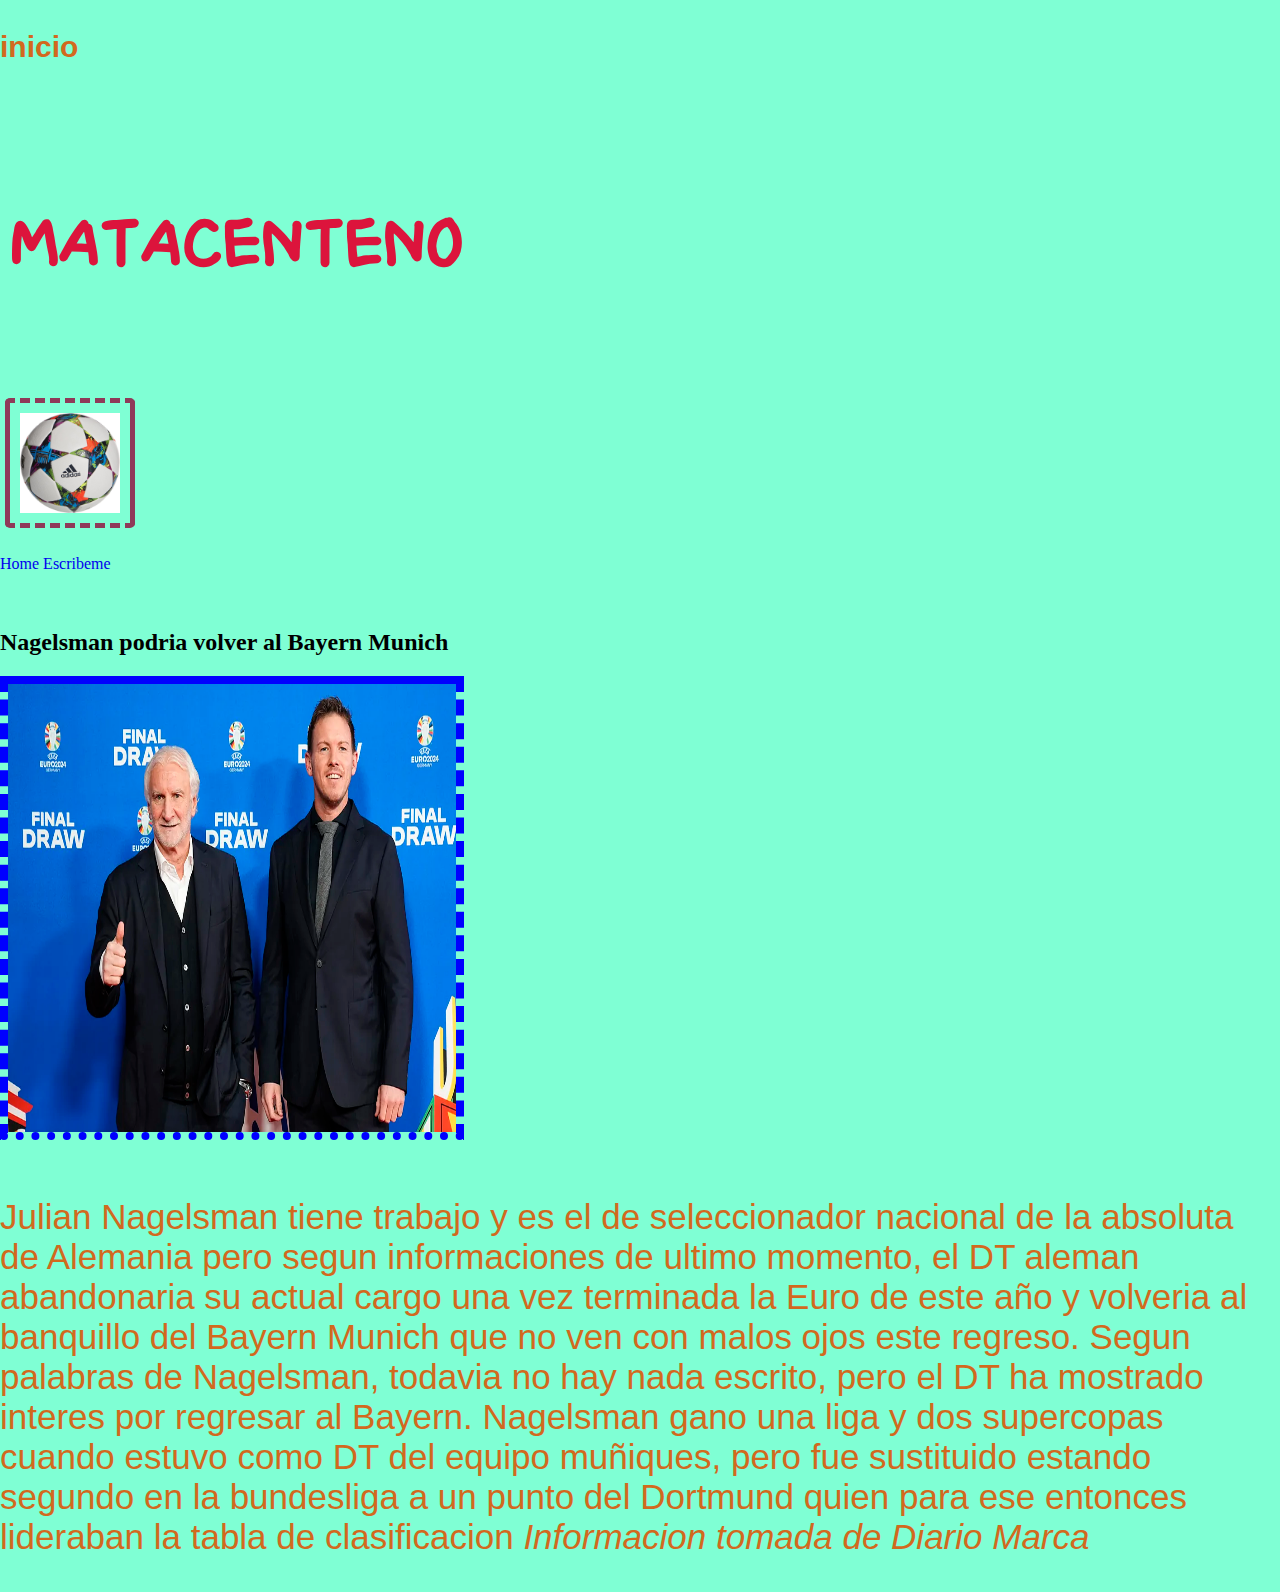
<file: index2.html>
<!DOCTYPE html>
<html lang="es">
<head>
    <meta charset="UTF-8">
    <meta name="viewport" content="width=device-width, initial-scale=1.0">
    <title>Nagelsman podria volver al Bayern Munich</title>
    <link href="estilos.css" rel="stylesheet">
    <link rel="preconnect" href="https://fonts.googleapis.com" />
    <link href="https://fonts.googleapis.com/css2?family=Single+Day&display=swap" rel="stylesheet">
</head>
<body>
      <h3 id="inicio">inicio</h3>
      <br>
      <br>
    <h1>MATACENTENO</h1>
      <br>
      <br>
     <img src="balón.jpg" style="width: 100px; height: 100px" class="balon" />
      <br>
      <br>
      <nav>
        <a href="index.html#Home">Home</a>
        <a href="mailto:luisrafaelmace@gmail.com>">Escribeme</a>
      </nav>
      <br>
      <br>
     <h2><strong>Nagelsman podria volver al Bayern Munich</strong></h2>
     <img src="nagelsman.webp"
     class="bordes-uno"
     alt="nagelsman"
     style="width: 28rem; height: 28rem">
        <br>
        <br>
        <p class="betis">Julian Nagelsman tiene trabajo y es el de seleccionador nacional de 
          la absoluta de Alemania pero segun informaciones de ultimo momento, el DT aleman 
          abandonaria su actual cargo una vez terminada la Euro de este año y volveria al 
          banquillo del Bayern Munich que no ven con malos ojos este regreso. Segun palabras
          de Nagelsman, todavia no hay nada escrito, pero el DT ha mostrado interes por regresar
          al Bayern. Nagelsman gano una liga y dos supercopas cuando estuvo como DT del equipo
          muñiques, pero fue sustituido estando segundo en la bundesliga a un punto del Dortmund 
          quien para ese entonces lideraban la tabla de clasificacion 
           
       <em>Informacion tomada de Diario Marca</em> 
      </p>

        



    
</body>
</html>
</file>
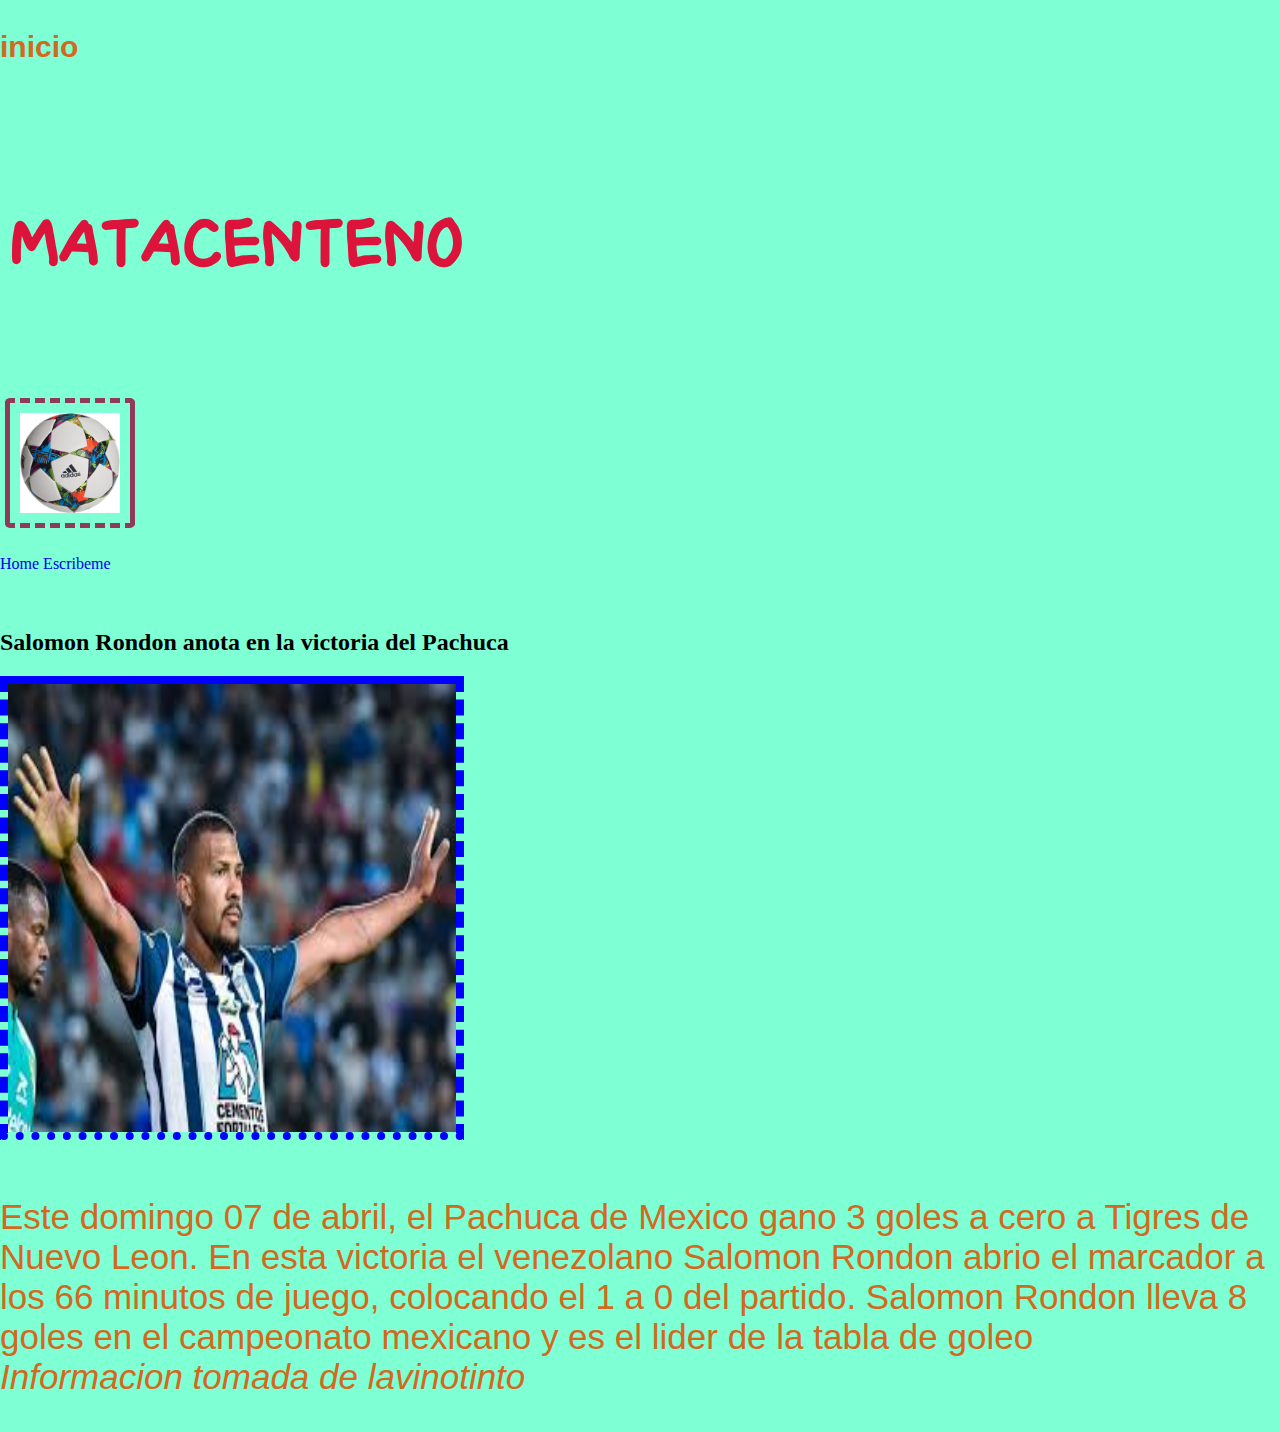
<file: index3.html>
<!DOCTYPE html>
<html lang="en">
<head>
    <meta charset="UTF-8">
    <meta name="viewport" content="width=device-width, initial-scale=1.0">
    <title>Salomon Rondon anota en la victoria del Pachuca</title>
    <link href="estilos.css" rel="stylesheet">
    <link rel="preconnect" href="https://fonts.googleapis.com" />
    <link href="https://fonts.googleapis.com/css2?family=Single+Day&display=swap" rel="stylesheet">
</head>
<body>
      <h3 id="inicio">inicio</h3>
      <br>
      <br>
    <h1>MATACENTENO</h1>
      <br>
      <br>
     <img src="balón.jpg" style="width: 100px; height: 100px" class="balon" />
      <br>
      <br>
      <nav>
        <a href="index.html#Home">Home</a>
        <a href="mailto:luisrafaelmace@gmail.com>">Escribeme</a>
      </nav>
      <br>
      <br>
     <h2><strong>Salomon Rondon anota en la victoria del Pachuca</strong></h2>
     <img src="salomon.jpg"
     class="bordes-uno"
     alt="Salomon"
     style="width: 28rem; height: 28rem">
      <br>
      <br>
      <p class="betis">Este domingo 07 de abril, el Pachuca de Mexico gano 3 goles a cero a 
        Tigres de Nuevo Leon. En esta victoria el venezolano Salomon Rondon abrio el marcador 
        a los 66 minutos de juego, colocando el 1 a 0 del partido. Salomon Rondon lleva 8 goles 
        en el campeonato mexicano y es el lider de la tabla de goleo 
        
        <br>
      <em>Informacion tomada de lavinotinto</em>
      </p>

        



    
</body>
</html>
</file>
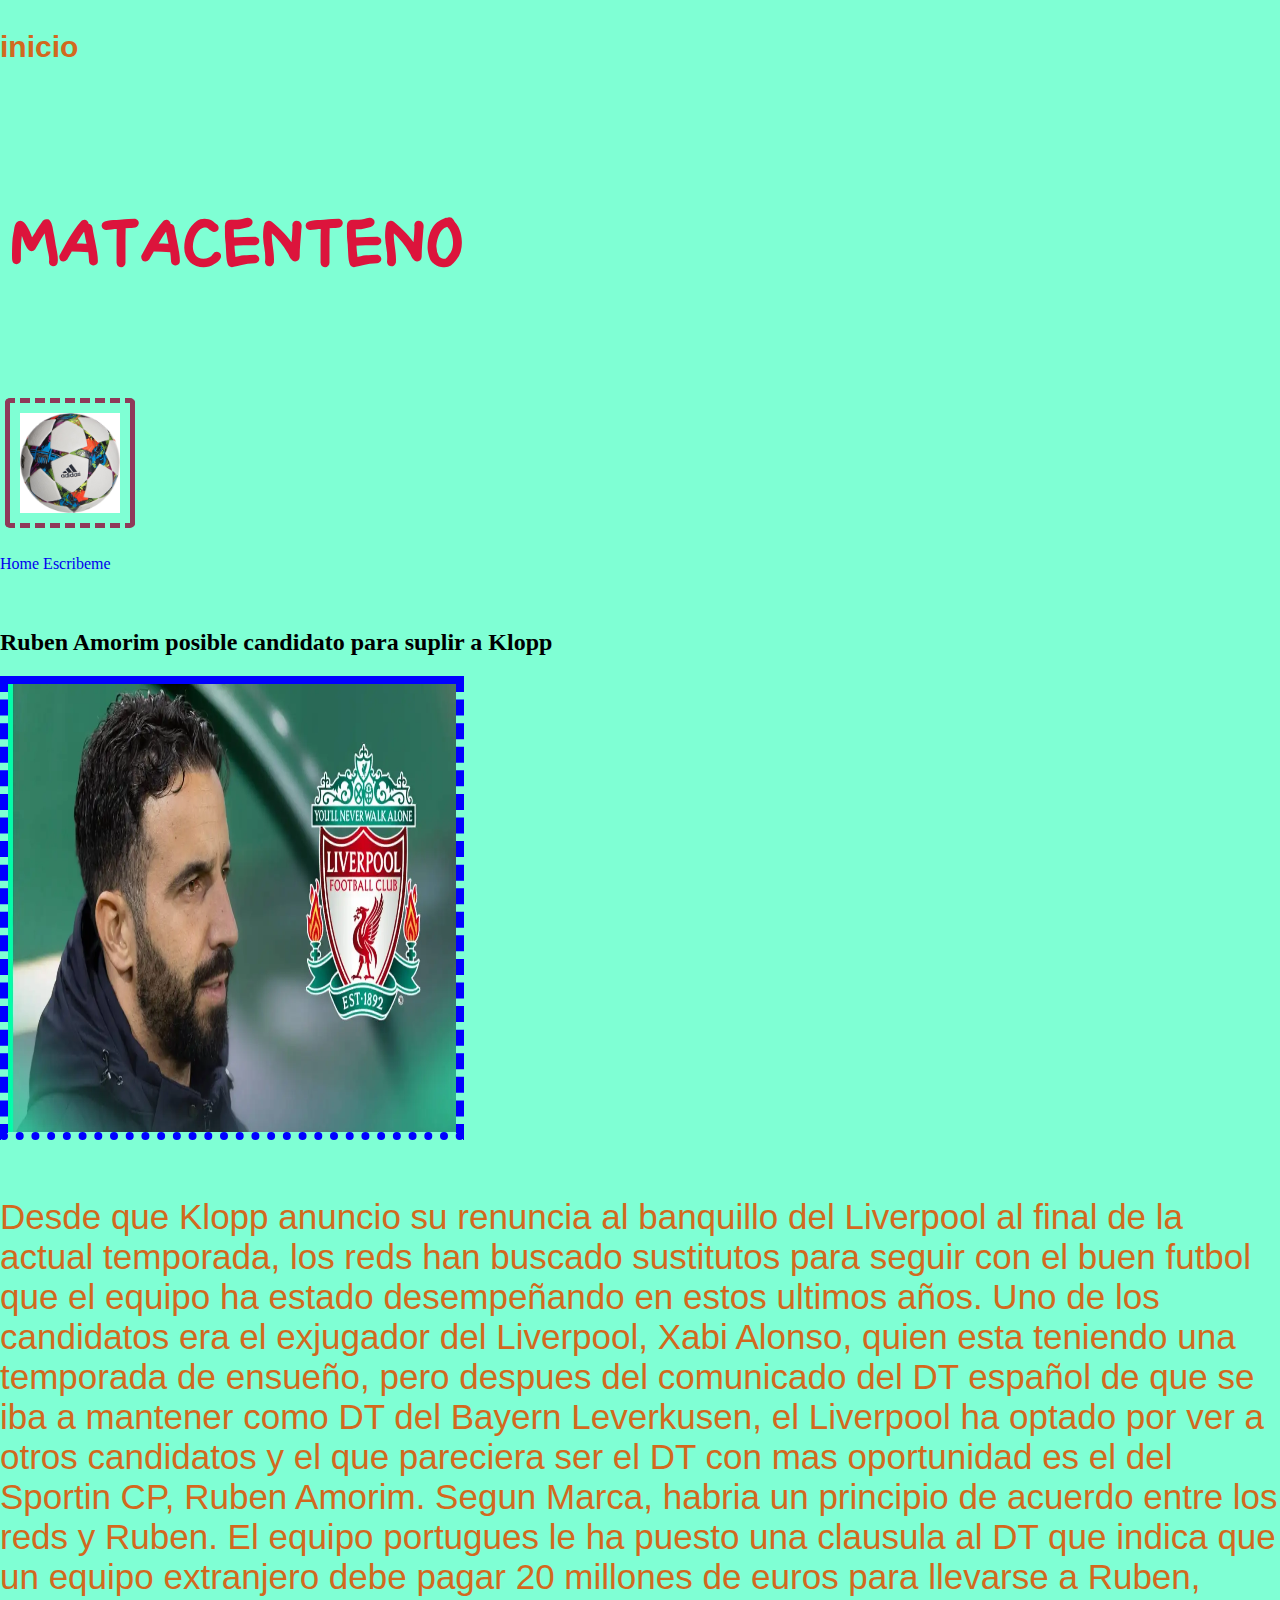
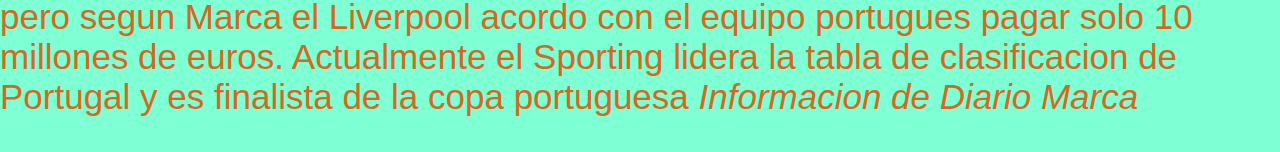
<file: index4.html>
<!DOCTYPE html>
<html lang="es">
<head>
    <meta charset="UTF-8">
    <meta name="viewport" content="width=device-width, initial-scale=1.0">
    <title>Ruben Amorim posible candidato para suplir a Klopp</title>
    <link href="estilos.css" rel="stylesheet">
    <link rel="preconnect" href="https://fonts.googleapis.com" />
    <link href="https://fonts.googleapis.com/css2?family=Single+Day&display=swap" rel="stylesheet">
</head>
<body>
      <h3 id="inicio">inicio</h3>
      <br>
      <br>
    <h1>MATACENTENO</h1>
      <br>
      <br>
     <img src="balón.jpg" style="width: 100px; height: 100px" class="balon" />
      <br>
      <br>
      <nav>
        <a href="index.html#Home">Home</a>
        <a href="mailto:luisrafaelmace@gmail.com>">Escribeme</a>
      </nav>
      <br>
      <br>
     <h2><strong>Ruben Amorim posible candidato para suplir a Klopp</strong></h2>
     <img src="ruben.webp"
     class="bordes-uno"
     alt="Ruben"
     style="width: 28rem; height: 28rem">
      <br>
      <br>
      <p class="betis">Desde que Klopp anuncio su renuncia al banquillo del Liverpool al final de 
        la actual temporada, los reds han buscado sustitutos para seguir con el buen futbol que 
        el equipo ha estado desempeñando en estos ultimos años. Uno de los candidatos era el exjugador
        del Liverpool, Xabi Alonso, quien esta teniendo una temporada de ensueño, pero despues del 
        comunicado del DT español de que se iba a mantener como DT del Bayern Leverkusen, el Liverpool
        ha optado por ver a otros candidatos y el que pareciera ser el DT con mas oportunidad es 
        el del Sportin CP, Ruben Amorim. Segun Marca, habria un principio de acuerdo entre 
        los reds y Ruben. El equipo portugues le ha puesto una clausula al DT que indica que un 
        equipo extranjero debe pagar 20 millones de euros para llevarse a Ruben, pero segun Marca el 
        Liverpool acordo con el equipo portugues pagar solo 10 millones de euros. Actualmente el 
        Sporting lidera la tabla de clasificacion de Portugal y es finalista de la copa portuguesa
        
        <em>Informacion de Diario Marca</em>
      </p>

        



    
</body>
</html>
</file>
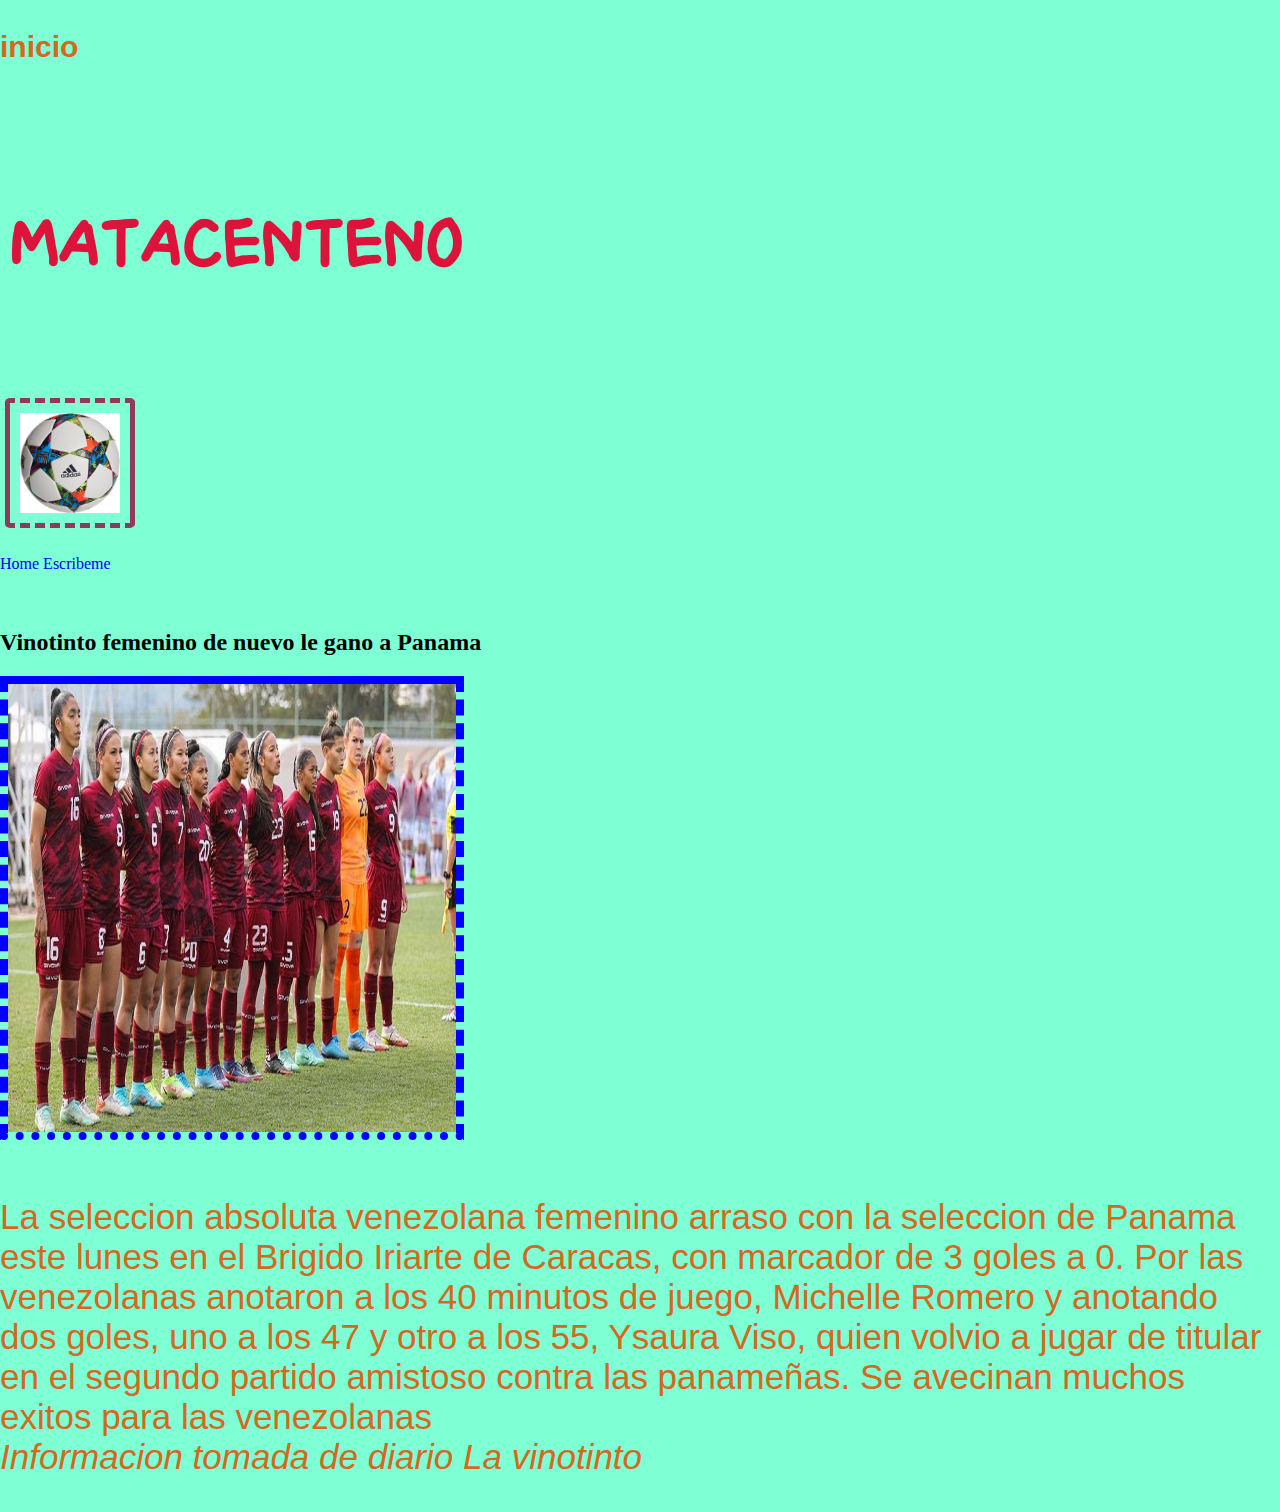
<file: index5.html>
<!DOCTYPE html>
<html lang="en">
<head>
    <meta charset="UTF-8">
    <meta name="viewport" content="width=device-width, initial-scale=1.0">
    <title>Vinotinto femenino de nuevo le gano a Panama</title>
    <link href="estilos.css" rel="stylesheet">
    <link rel="preconnect" href="https://fonts.googleapis.com" />
    <link href="https://fonts.googleapis.com/css2?family=Single+Day&display=swap" rel="stylesheet">
</head>
<body>
      <h3 id="inicio">inicio</h3>
      <br>
      <br>
    <h1>MATACENTENO</h1>
      <br>
      <br>
     <img src="balón.jpg" style="width: 100px; height: 100px" class="balon" />
      <br>
      <br>
      <nav>
        <a href="index.html#Home">Home</a>
        <a href="mailto:luisrafaelmace@gmail.com>">Escribeme</a>
      </nav>
      <br>
      <br>
    <h2><strong>Vinotinto femenino de nuevo le gano a Panama</strong></h2>
     <img src="vinotinto_femenino.jpg"
     class="bordes-uno"
     alt="vinotinto_femenino"
     style="width: 28rem; height: 28rem">
      <br>
      <br>
      <p class="betis">La seleccion absoluta venezolana femenino arraso con la seleccion de Panama 
        este lunes en el Brigido Iriarte de Caracas, con marcador de 3 goles a 0. Por las venezolanas 
        anotaron a los 40 minutos de juego, Michelle Romero y anotando dos goles, uno a los 47 y otro 
        a los 55, Ysaura Viso, quien volvio a jugar de titular en el segundo partido amistoso contra 
        las panameñas. Se avecinan muchos exitos para las venezolanas
        <br>
        <em>Informacion tomada de diario La vinotinto</em>
      </p>

        



    
</body>
</html>
</file>
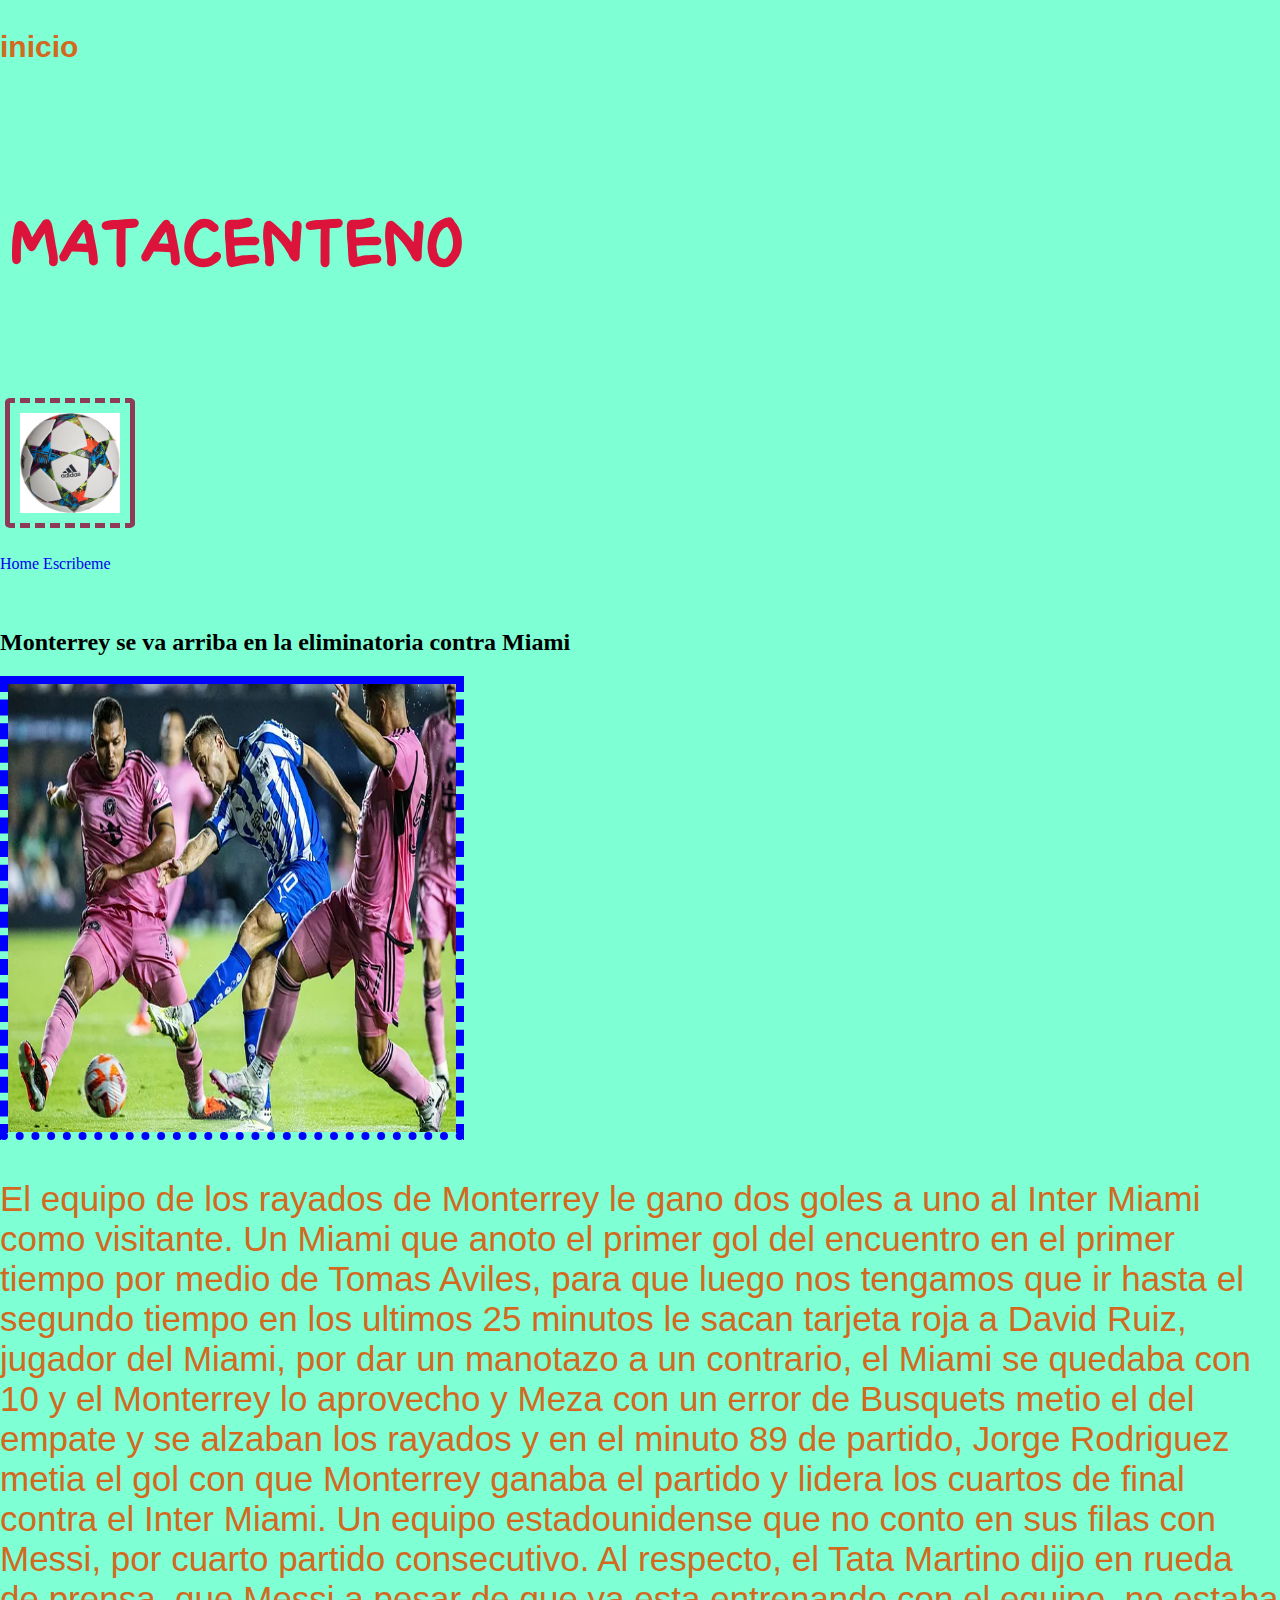
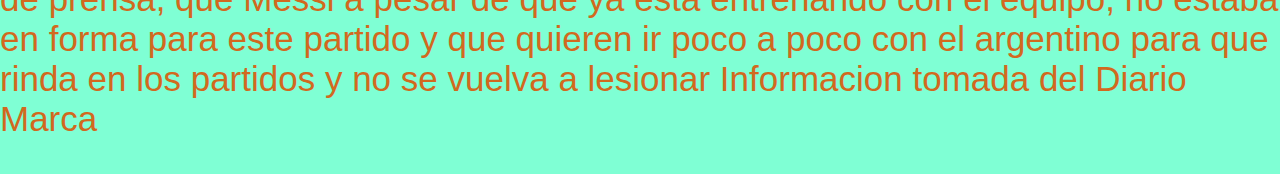
<file: index6.html>
<!DOCTYPE html>
<html lang="es">
<head>
    <meta charset="UTF-8">
    <meta name="viewport" content="width=device-width, initial-scale=1.0">
    <title>Monterrey se va arriba en la eliminatoria contra Miami</title>
    <link rel="stylesheet" href="estilos.css">
    <link rel="preconnect" href="https://fonts.googleapis.com" />
    <link href="https://fonts.googleapis.com/css2?family=Single+Day&display=swap" rel="stylesheet">
</head>
<body>
    <h3 id="inicio">inicio</h3>
      <br>
      <br>
    <h1>MATACENTENO</h1>
      <br>
      <br>
     <img src="balón.jpg" style="width: 100px; height: 100px" class="balon" />
      <br>
      <br>
      <nav>
        <a href="index.html#Home">Home</a>
        <a href="mailto:luisrafaelmace@gmail.com>">Escribeme</a>
      </nav>
      <br>
      <br>
     <h2><strong>Monterrey se va arriba en la eliminatoria contra Miami</strong></h2>
     <img src="miami_rayados.webp"
     class="bordes-uno"
     alt="Miami rayados"
     style="width: 28rem; height: 28rem">
     <p class="betis">El equipo de los rayados de Monterrey le gano dos goles a uno al Inter Miami como visitante. Un 
        Miami que anoto el primer gol del encuentro en el primer tiempo por medio de Tomas Aviles, para 
        que luego nos tengamos que ir hasta el segundo tiempo en los ultimos 25 minutos le sacan tarjeta
        roja a David Ruiz, jugador del Miami, por dar un manotazo a un contrario, el Miami se quedaba con
        10 y el Monterrey lo aprovecho y Meza con un error de Busquets metio el del empate y se alzaban los
        rayados y en el minuto 89 de partido, Jorge Rodriguez metia el gol con que Monterrey ganaba el 
        partido y lidera los cuartos de final contra el Inter Miami. Un equipo estadounidense que no conto 
        en sus filas con Messi, por cuarto partido consecutivo. Al respecto, el Tata Martino dijo en rueda 
        de prensa, que Messi a pesar de que ya esta entrenando con el equipo, no estaba en forma para este 
        partido y que quieren ir poco a poco con el argentino para que rinda en los partidos y no se vuelva
        a lesionar
        Informacion tomada del Diario Marca
     </p>
    
</body>
</html>
</file>
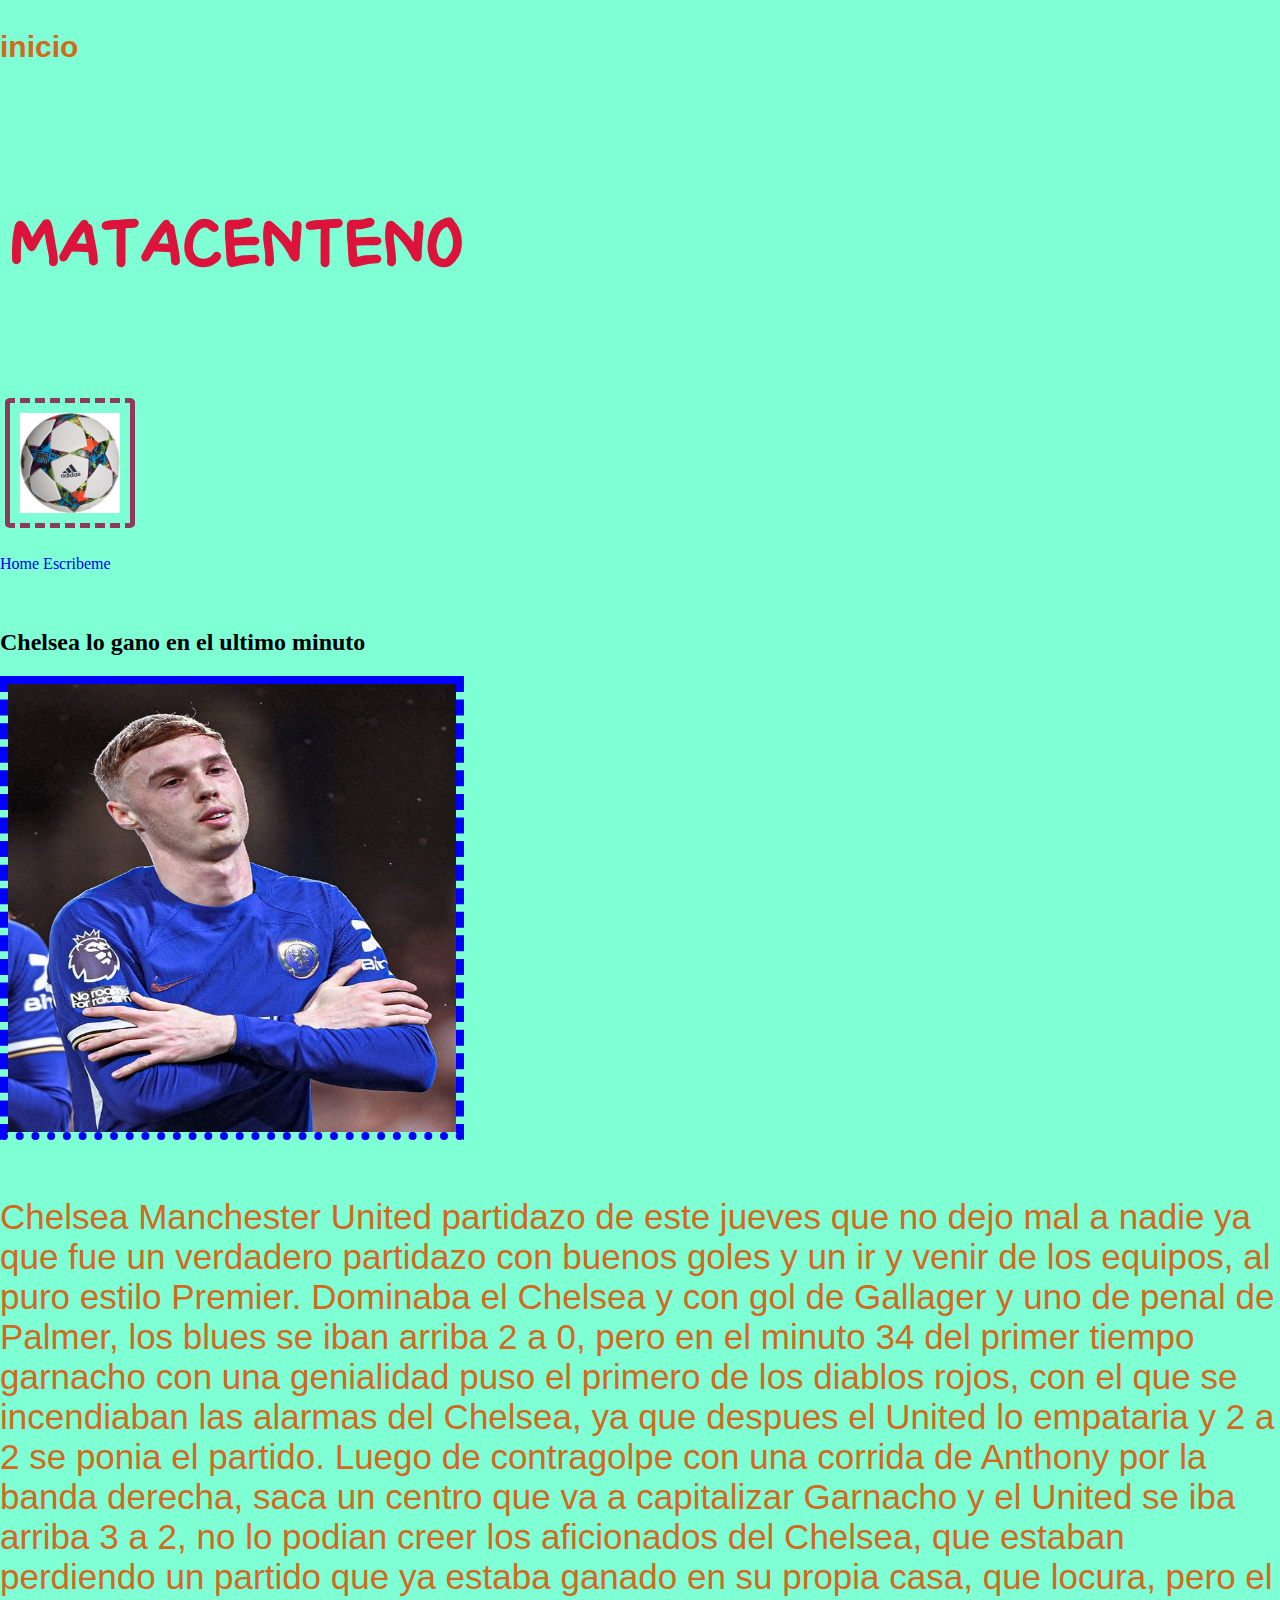
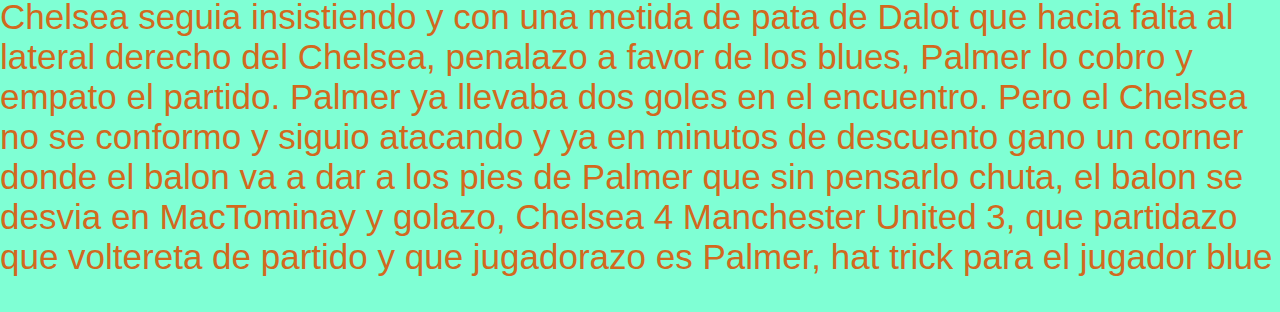
<file: index7.html>
<!DOCTYPE html>
<html lang="es">
<head>
    <meta charset="UTF-8">
    <meta name="viewport" content="width=device-width, initial-scale=1.0">
    <title>Chelsea lo gano en el ultimo minuto</title>
    <link rel="stylesheet" href="estilos.css">
    <link rel="preconnect" href="https://fonts.googleapis.com" />
    <link href="https://fonts.googleapis.com/css2?family=Single+Day&display=swap" rel="stylesheet">
</head>
<body>
    <h3 id="inicio">inicio</h3>
    <br>
    <br>
  <h1>MATACENTENO</h1>
    <br>
    <br>
   <img src="balón.jpg" style="width: 100px; height: 100px" class="balon" />
    <br>
    <br>
    <nav>
      <a href="index.html#Home">Home</a>
      <a href="mailto:luisrafaelmace@gmail.com>">Escribeme</a>
    </nav>
    <br>
    <br>
   <h2><strong>Chelsea lo gano en el ultimo minuto</strong></h2>
   <img src="palmer.jpg"
   class="bordes-uno"
   alt="Palmer"
   style="width: 28rem; height: 28rem">
      <br>
      <br>
      <p class="betis">Chelsea Manchester United partidazo de este jueves que no dejo mal a nadie
        ya que fue un verdadero partidazo con buenos goles y un ir y venir de los equipos, al puro
        estilo Premier. Dominaba el Chelsea y con gol de Gallager y uno de penal de Palmer, los 
        blues se iban arriba 2 a 0, pero en el minuto 34 del primer tiempo garnacho con una genialidad
        puso el primero de los diablos rojos, con el que se incendiaban las alarmas del Chelsea, ya 
        que despues el United lo empataria y 2 a 2 se ponia el partido. Luego de contragolpe con una 
        corrida de Anthony por la banda derecha, saca un centro que va a capitalizar Garnacho y el 
        United se iba arriba 3 a 2, no lo podian creer los aficionados del Chelsea, que estaban perdiendo
        un partido que ya estaba ganado en su propia casa, que locura, pero el Chelsea seguia insistiendo
        y con una metida de pata de Dalot que hacia falta al lateral derecho del Chelsea, penalazo a favor 
        de los blues, Palmer lo cobro y empato el partido. Palmer ya llevaba dos goles en el encuentro.
        Pero el Chelsea no se conformo y siguio atacando y ya en minutos de descuento gano un corner 
        donde el balon va a dar a los pies de Palmer que sin pensarlo chuta, el balon se desvia en 
        MacTominay y golazo, Chelsea 4 Manchester United 3, que partidazo que voltereta de partido 
        y que jugadorazo es Palmer, hat trick para el jugador blue 
        

      </p>
    
</body>
</html>
</file>
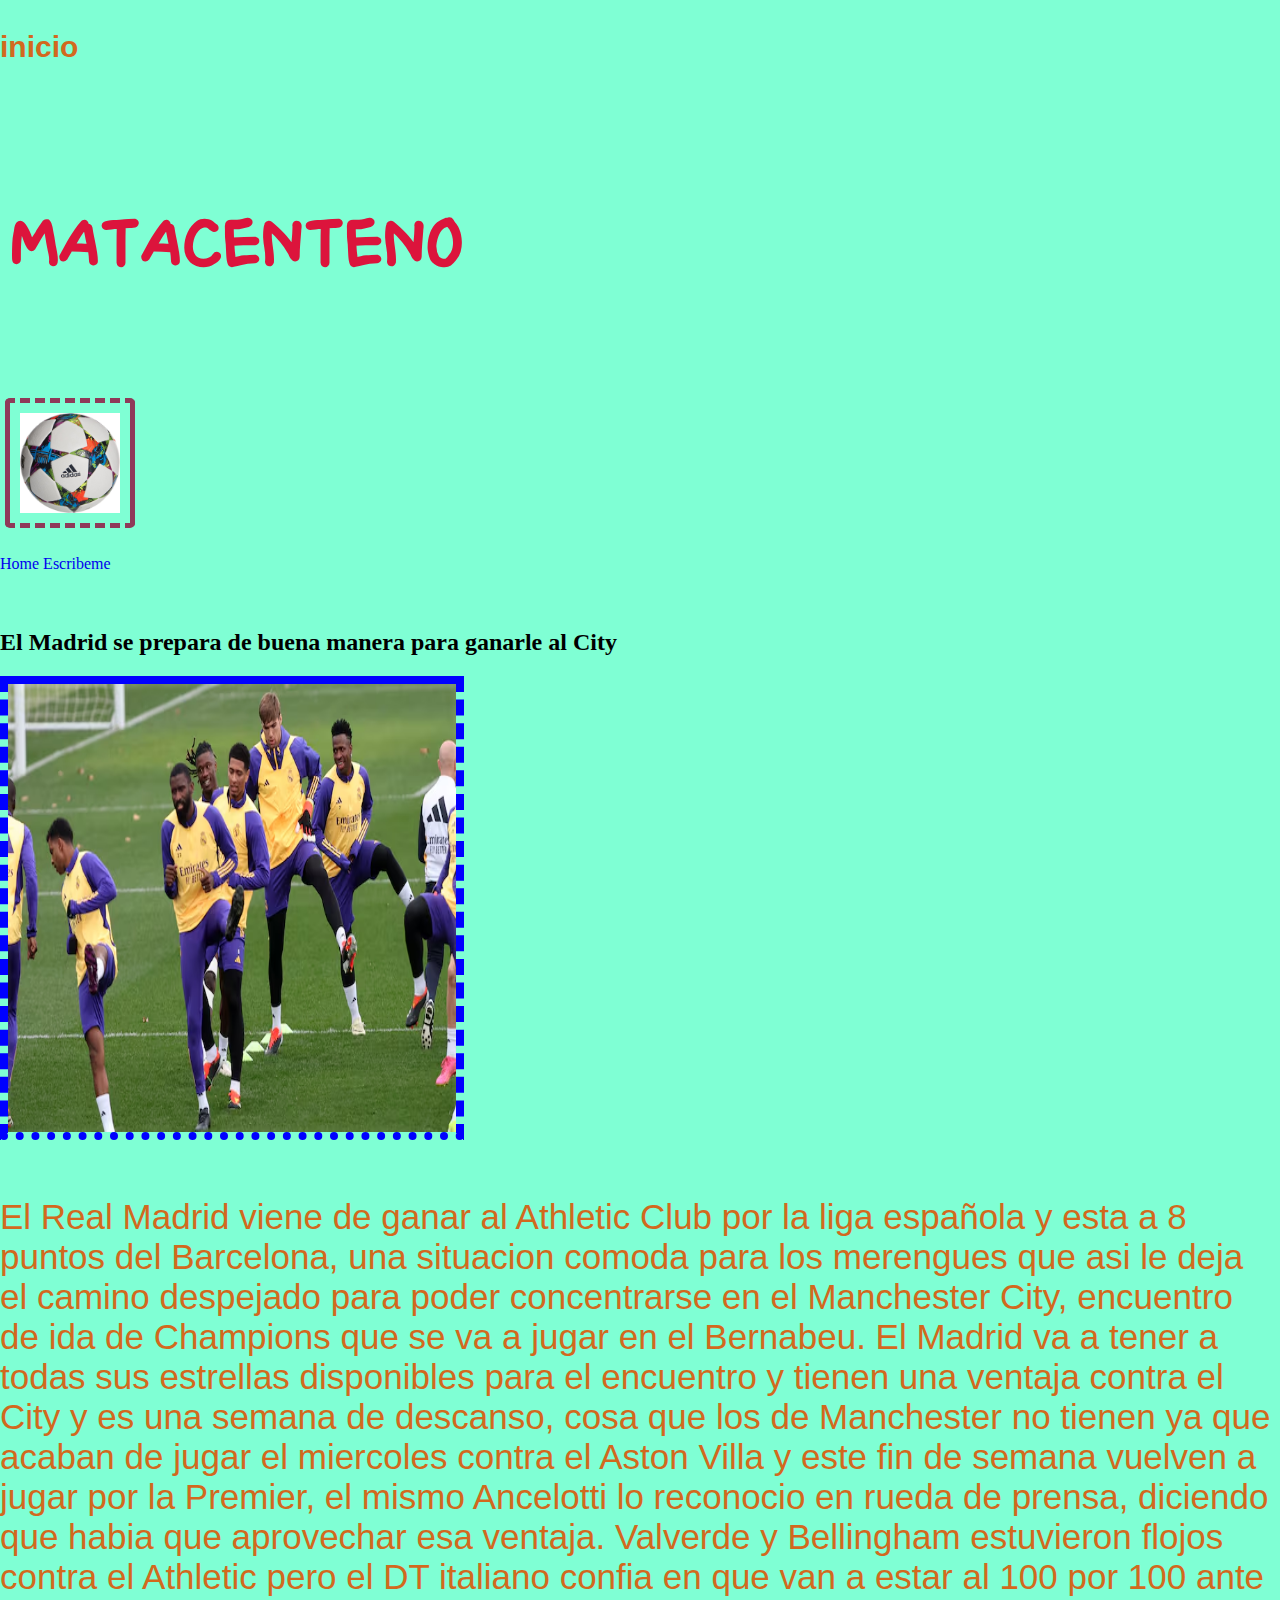
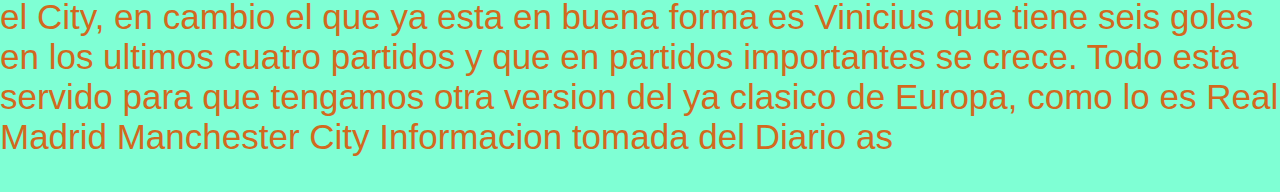
<file: index8.html>
<!DOCTYPE html>
<html lang="es">
<head>
    <meta charset="UTF-8">
    <meta name="viewport" content="width=device-width, initial-scale=1.0">
    <title>El Madrid se prepara de buena manera para ganarle al City</title>
    <link rel="stylesheet" href="estilos.css">
    <link rel="preconnect" href="https://fonts.googleapis.com" />
    <link href="https://fonts.googleapis.com/css2?family=Single+Day&display=swap" rel="stylesheet">
</head>
<body>
    <h3 id="inicio">inicio</h3>
    <br>
    <br>
  <h1>MATACENTENO</h1>
    <br>
    <br>
   <img src="balón.jpg" style="width: 100px; height: 100px" class="balon" />
    <br>
    <br>
    <nav>
      <a href="index.html#Home">Home</a>
      <a href="mailto:luisrafaelmace@gmail.com>">Escribeme</a>
    </nav>
    <br>
    <br>
   <h2><strong>El Madrid se prepara de buena manera para ganarle al City</strong></h2>
   <img src="madrid_entrenamiento.avif"
   class="bordes-uno"
   alt="Entrenamiento"
   style="width: 28rem; height: 28rem">
      <br>
      <br>
      <p class="betis">
        El Real Madrid viene de ganar al Athletic Club por la liga española y esta a 8 puntos del 
        Barcelona, una situacion comoda para los merengues que asi le deja el camino despejado 
        para poder concentrarse en el Manchester City, encuentro de ida de Champions que se va
        a jugar en el Bernabeu. El Madrid va a tener a todas sus estrellas disponibles para el 
        encuentro y tienen una ventaja contra el City y es una semana de descanso, cosa que los
        de Manchester no tienen ya que acaban de jugar el miercoles contra el Aston Villa y este 
        fin de semana vuelven a jugar por la Premier, el mismo Ancelotti lo reconocio en rueda de 
        prensa, diciendo que habia que aprovechar esa ventaja. Valverde y Bellingham estuvieron 
        flojos contra el Athletic pero el DT italiano confia en que van a estar al 100 por 100 
        ante el City, en cambio el que ya esta en buena forma es Vinicius que tiene seis goles en 
        los ultimos cuatro partidos y que en partidos importantes se crece. Todo esta servido 
        para que tengamos otra version del ya clasico de Europa, como lo es Real Madrid Manchester
        City
        Informacion tomada del Diario as   
    </p>

    
</body>
</html>
</file>
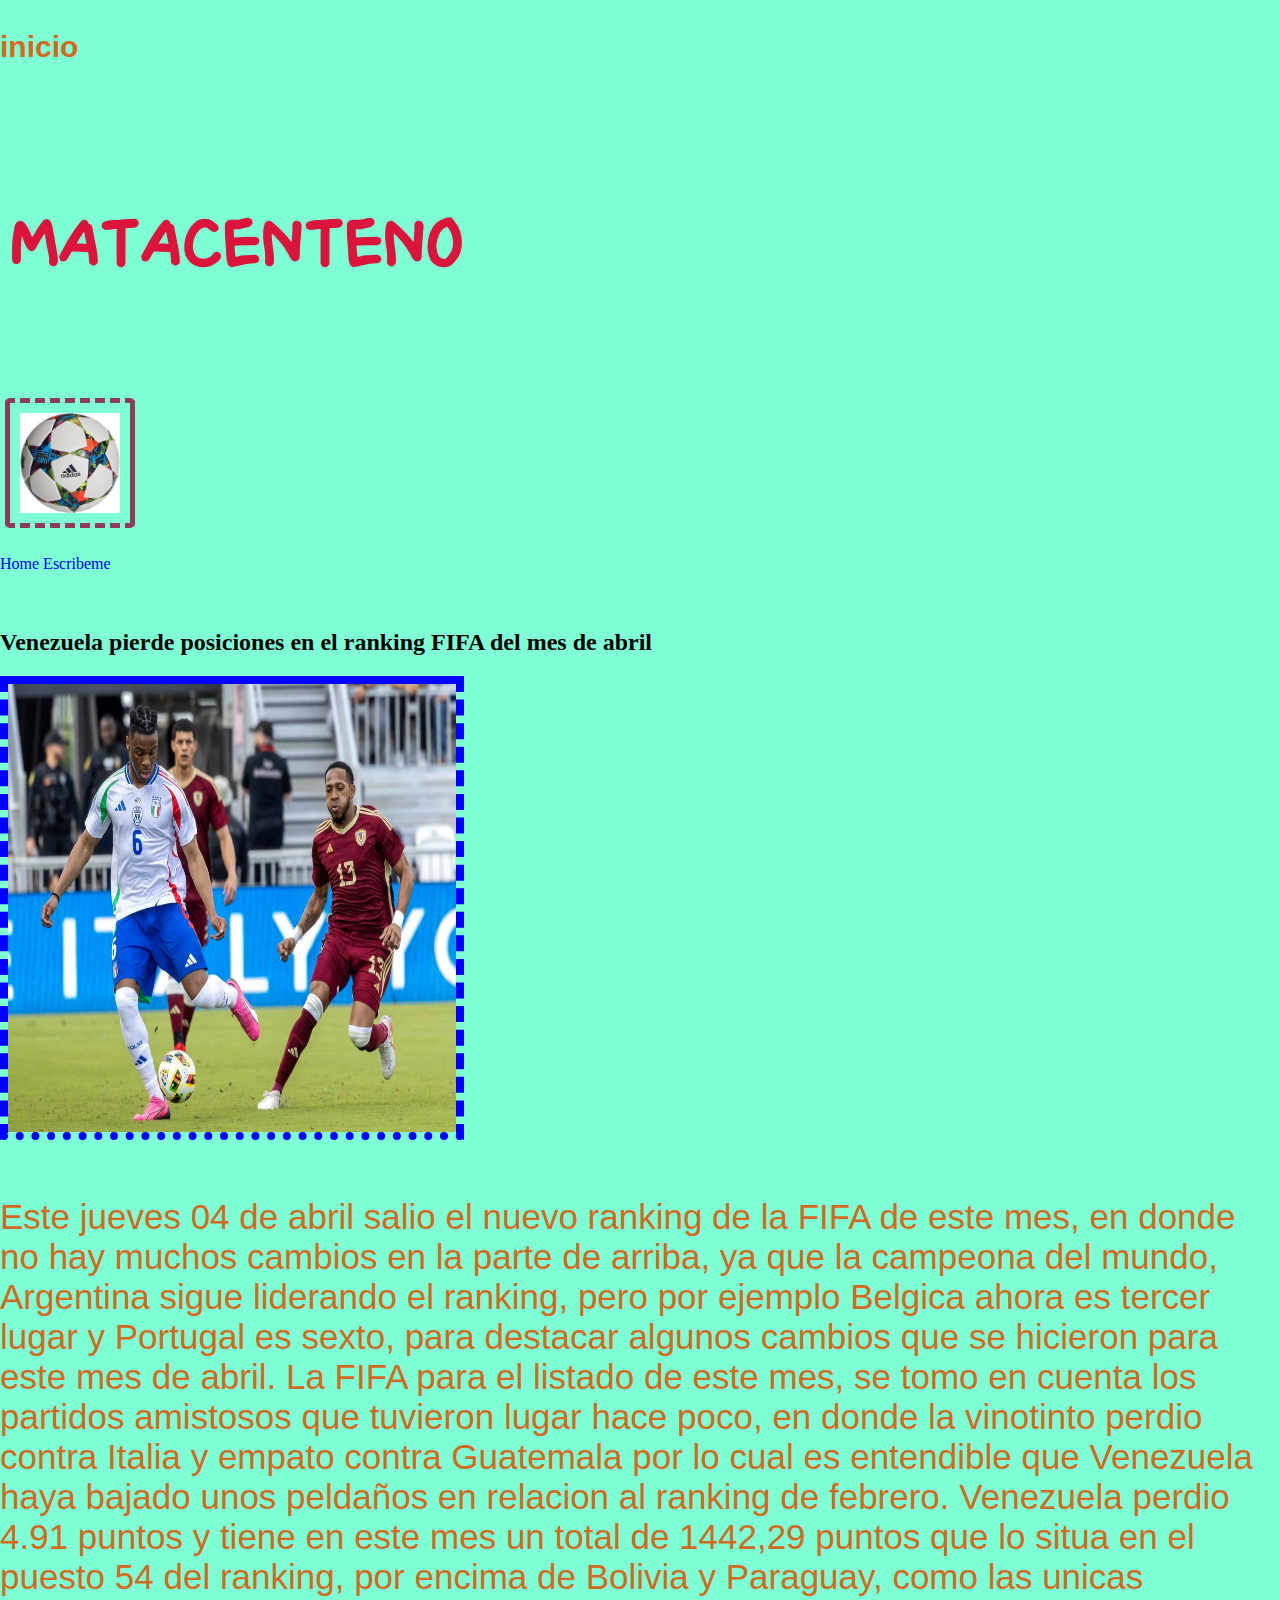
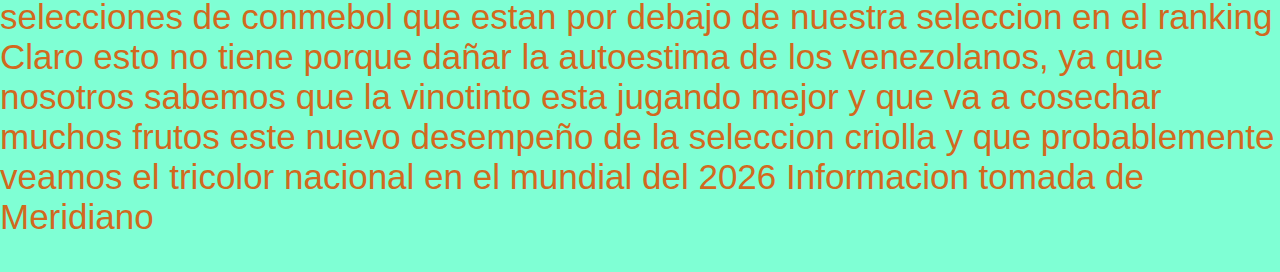
<file: index9.html>
<!DOCTYPE html>
<html lang="es">
<head>
    <meta charset="UTF-8">
    <meta name="viewport" content="width=device-width, initial-scale=1.0">
    <title>Venezuela pierde posiciones en el ranking FIFA del mes de abril</title>
    <link rel="stylesheet" href="estilos.css">
    <link rel="preconnect" href="https://fonts.googleapis.com" />
    <link href="https://fonts.googleapis.com/css2?family=Single+Day&display=swap" rel="stylesheet">
</head>
<body>
    <h3 id="inicio">inicio</h3>
      <br>
      <br>
    <h1>MATACENTENO</h1>
      <br>
      <br>
     <img src="balón.jpg" style="width: 100px; height: 100px" class="balon" />
      <br>
      <br>
      <nav>
        <a href="index.html#Home">Home</a>
        <a href="mailto:luisrafaelmace@gmail.com>">Escribeme</a>
      </nav>
      <br>
      <br>
     <h2><strong>Venezuela pierde posiciones en el ranking FIFA del mes de abril</strong></h2>
     <img src="vinotinto_ranking.jpg"
     class="bordes-uno"
     alt="Vinotinto"
     style="width: 28rem; height: 28rem">
        <br>
        <br>
        <p class="betis">
            Este jueves 04 de abril salio el nuevo ranking de la FIFA de este mes, en donde no hay 
            muchos cambios en la parte de arriba, ya que la campeona del mundo, Argentina sigue 
            liderando el ranking, pero por ejemplo Belgica ahora es tercer lugar y Portugal es 
            sexto, para destacar algunos cambios que se hicieron para este mes de abril. La FIFA 
            para el listado de este mes, se tomo en cuenta los partidos amistosos que tuvieron 
            lugar hace poco, en donde la vinotinto perdio contra Italia y empato contra Guatemala 
            por lo cual es entendible que Venezuela haya bajado unos peldaños en relacion al ranking
            de febrero. Venezuela perdio 4.91 puntos y tiene en este mes un total de 1442,29 puntos 
            que lo situa en el puesto 54 del ranking, por encima de Bolivia y Paraguay, como las 
            unicas selecciones de conmebol que estan por debajo de nuestra seleccion en el ranking 
            Claro esto no tiene porque dañar la autoestima de los venezolanos, ya que nosotros 
            sabemos que la vinotinto esta jugando mejor y que va a cosechar muchos frutos este 
            nuevo desempeño de la seleccion criolla y que probablemente veamos el tricolor nacional 
            en el mundial del 2026
            Informacion tomada de Meridiano
        </p>
    
</body>
</html>
</file>
<file: estilos.css>
body {
    background-color:aquamarine;
    margin: 0;
    padding: 0;
}

.menu {
    list-style: none;
    margin:0;
    padding:0;
    background-color: white;
    display:inline-flex;   
}
a {
    text-decoration: none;
}

.color {
    font-family: Impact, Haettenschweiler, 'Arial Narrow Bold', sans-serif;
    font-size: 15px;
    background-color:burlywood
      
}
.anaranjado {
    font-family: 'Gill Sans', 'Gill Sans MT', Calibri, 'Trebuchet MS', sans-serif;
    font-size: 15px;
    background-color: coral;
}

   
.formato {
    border: dashed 1px;
    padding: .3rem .7rem;
    background-color: orange;
    
}
.color:hover {
    background-color:black;
    color:blue;
}
.anaranjado:hover {
    background-color:black;
    color:blue;
}
h1 {
    font-family: 'Single Day', cursive;
    font-size: 80px;
    color:crimson;
    padding: 10px;
}

#bienvenida {
     color:aquamarine;
     font size: 25px;
     font family:Verdana;
}
.vinotinto {
    background-image: url(bandera\ de\ Venezuela.png);
    background-position: center center;
    background-repeat: no-repeat;
    background-size: cover;
    height: 600px;
    font-family: 'Nova Square', sans-serif;
    font-size: 55px;
    color:#8F3A59;
}   
p {
    color:blueviolet;
    font-family:'Nova Square', sans-serif;
    font-size: 30px;
}

.bordes-uno {
    border-style: solid dashed dotted;
    border-width: 8px;
    border-color: blue;
}
.bordes {
    border-radius: 20px;
    border-color: red;
}
.balon {
    border: 15px;
    border-style: dashed solid;
    border-color: #8F3A59;
    border-width: 5px;
    border-radius: 5px;
    padding: 10px 10px 10px 10px;
    margin: 5px 5px 5px 5px;
    cursor:pointer;
}
.betis {
    font-size: 35px;
    color:chocolate;
}
h3 {
    color:chocolate;
    font-family:'Nova Square', sans-serif;
    font-size: 30px;
}
.cursor {
    cursor:pointer;
}
.champions {
    font-family: 'Nova Square', sans-serif;
    font-size: 30px;
    color:crimson;
    text-align: center;
}
.partidos {
    font-family: 'Nova Square', sans-serif;
    font-size: 20px;
    color:darkgoldenrod;
    text-align: left;
    list-style: none;
}
button {
    font-size: 20px;
    border-radius: 20px;
    background-color: #8F3A59;
    color:cornsilk;
    cursor: pointer;
    transition-duration: 0.7s;
    margin: 15px;
    padding: 10px 20px;
}
button:hover {
    background-color:aqua;
    color:chocolate; 
}
#color {
    color:black;
    font-weight: bold;
    background-color: white;


}
#contenedor {
    background-color: white;
    height: 230px;
    width: 330px;
    padding: 15px;
    margin-left: 15px;
    border: 2px solid black;
    display:block;
    flex-direction: column;
    text-align: center;
    justify-content: center;
}
.contenedor-2 {
    width: 50%;
    height:auto;
    border: thick solid blue;
    margin-top: 100px;
    margin-left: 100px;
    overflow-x: hidden;
    display:grid;
    grid-template-columns:(8,100%);
}
ol {
    width: 100%;
    display:flex;
    align-items: center;
    justify-content: center;
    animation-name: slide;
    animation-duration: 30s;
    animation-delay: .4ms;
    animation-iteration-count: infinite;
    animation-direction: alternate;
    animation-timing-function: ease-in-out;
    
}

@keyframes slide {
    0% {margin-left: 0;}
    10% {margin-left: 0;}

    10% {margin-left: -10%;}
    20% {margin-left: -10%;}

    20% {margin-left: -20%;}
    30% {margin-left: -20%;}

    30% {margin-left: -30%;}
    40% {margin-left: -30%;}

    40% {margin-left: -40%;}
    50% {margin-left: -40%;}

    50% {margin-left: -50%;}
    60% {margin-left: -50%;}

    60% {margin-left: -60%;}
    70% {margin-left: -60%;}

    70% {margin-left: -70%;}
    80% {margin-left: -70%;}

    80% {margin-left: -80%;}
    90% {margin-left: -80%;}

    90% {margin-left: -90%;}
    100% {margin-left: -90%;}
}
</file>
